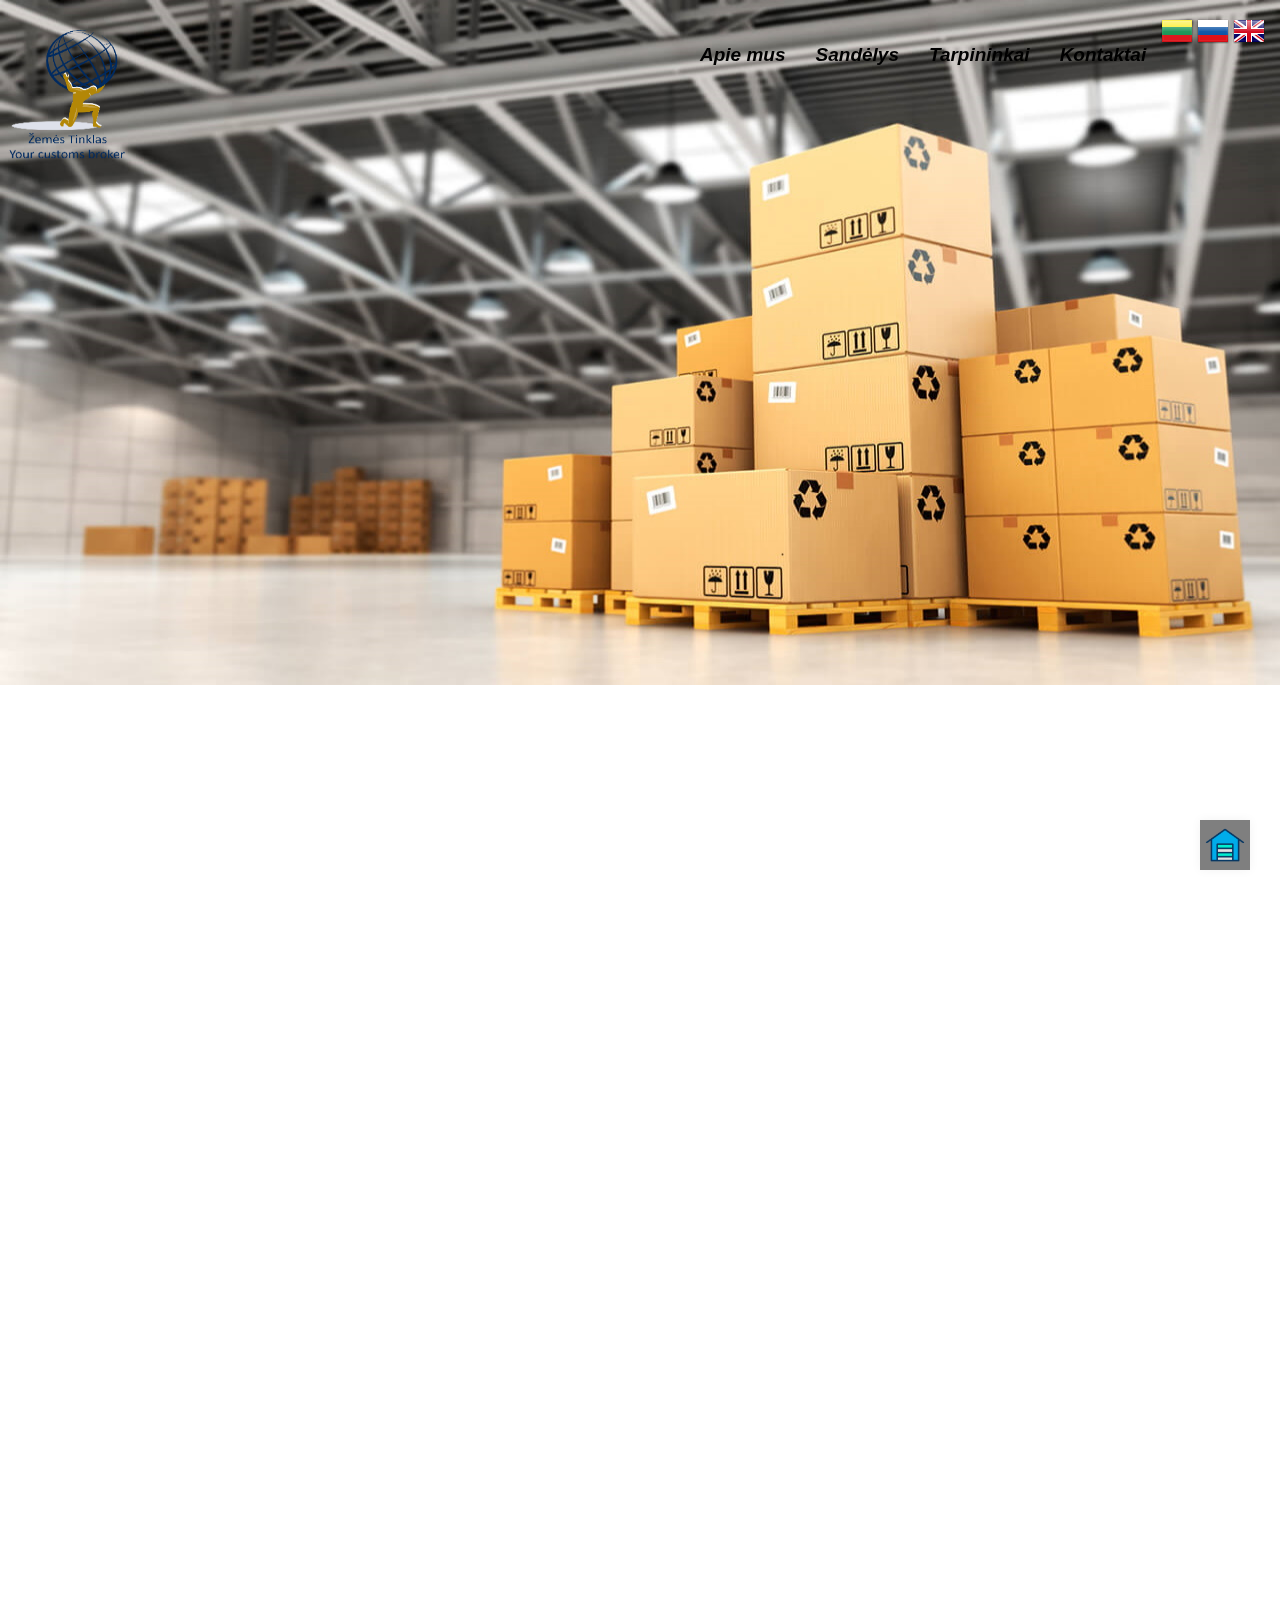
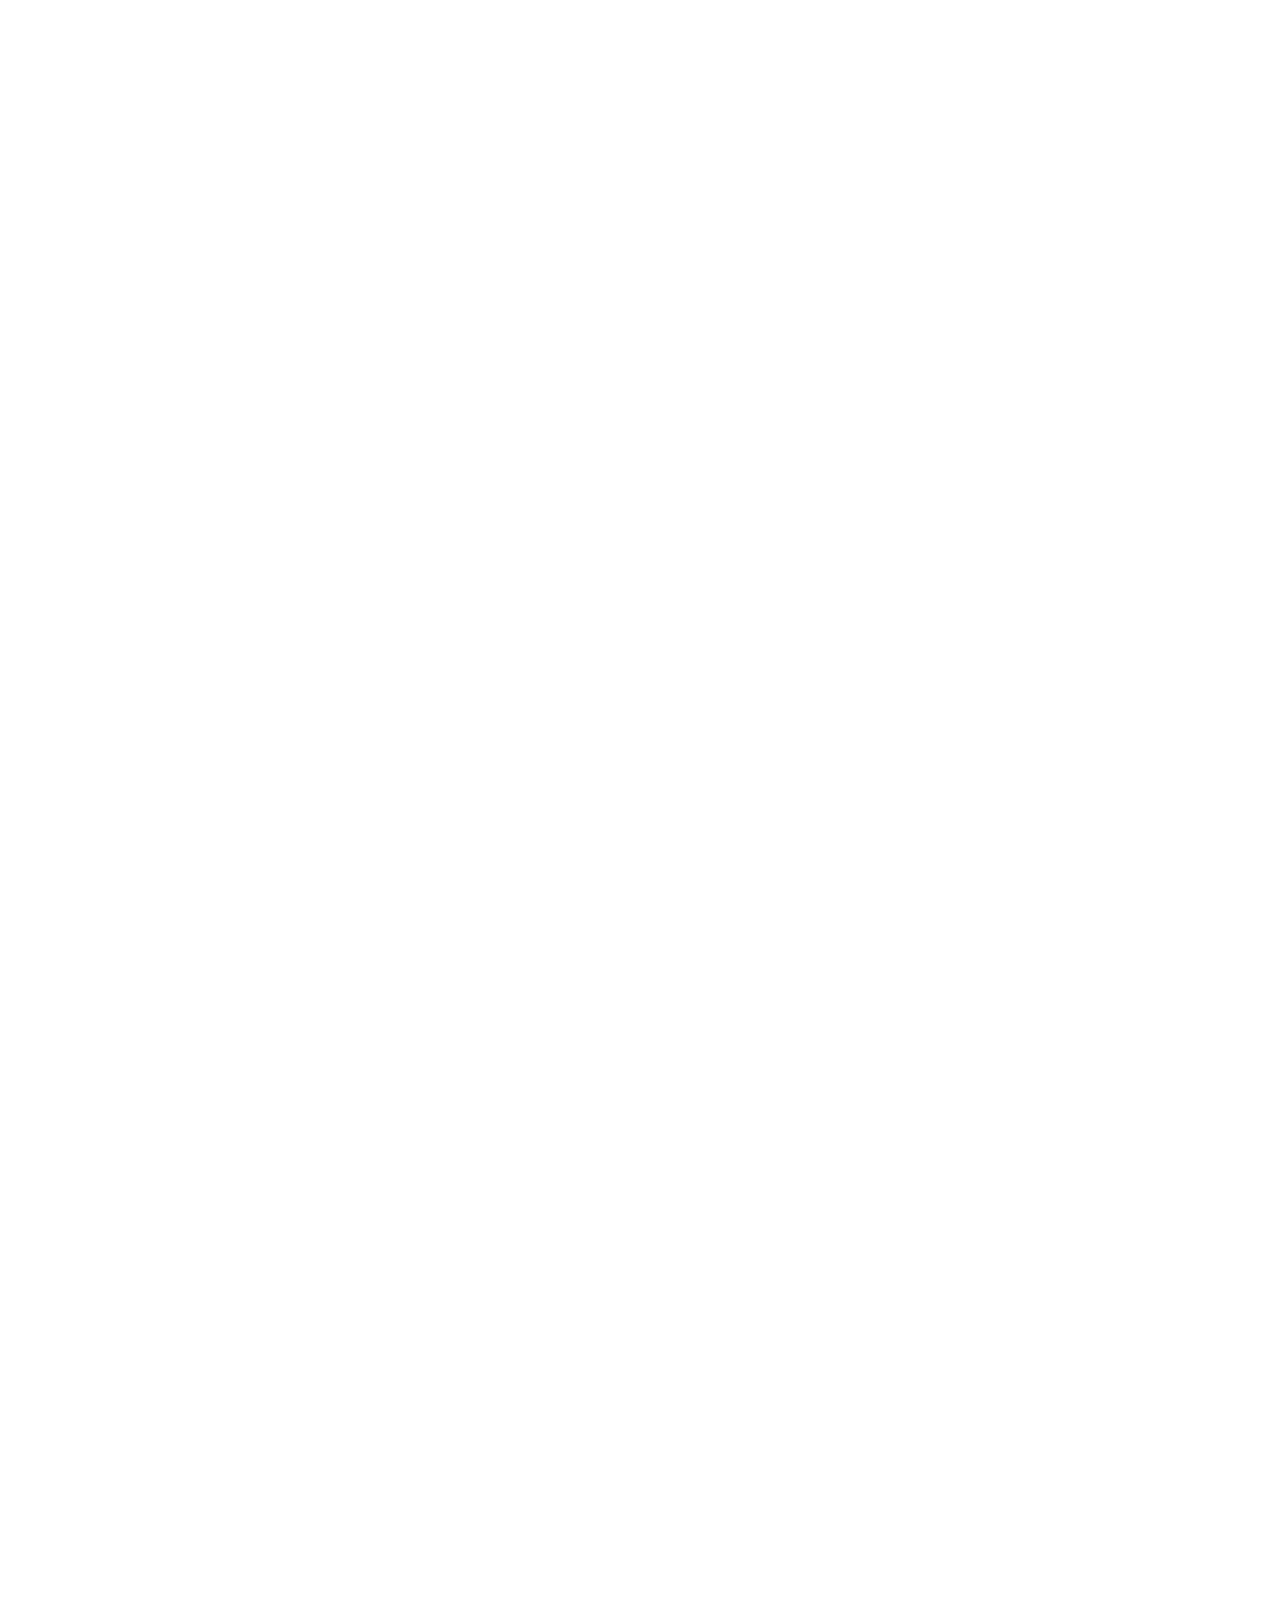
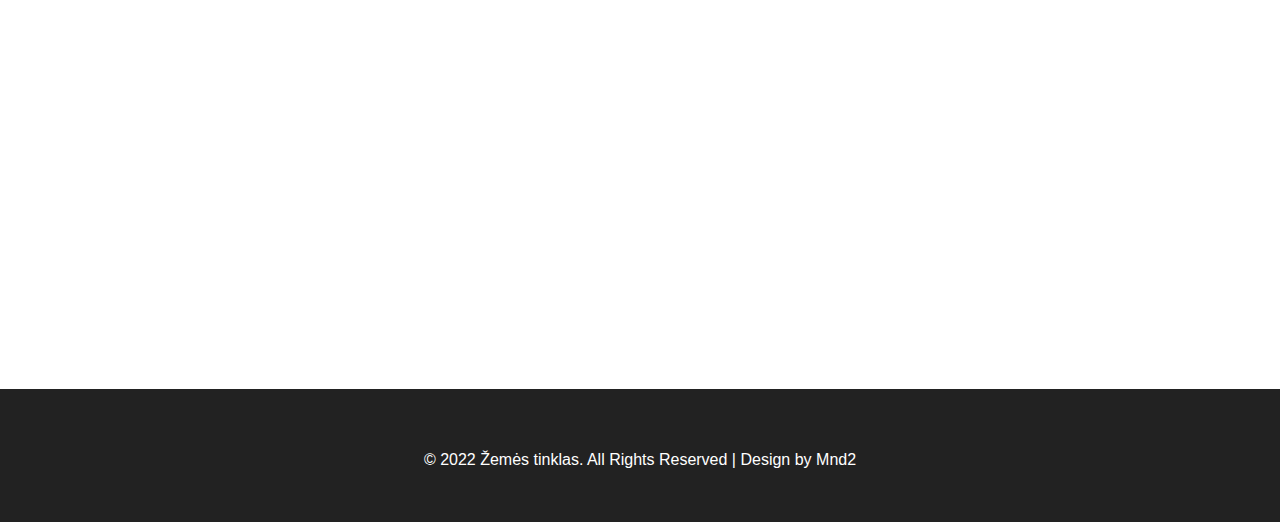
<file: index.html>
<!DOCTYPE HTML>
<html>
<head>
<title>ŽEMĖS TINKLAS</title>
<meta name="viewport" content="width=device-width, initial-scale=1">
<meta http-equiv="Content-Type" content="text/html; charset=UTF-8" />
<meta name="keywords" content="" />
<!-- css files -->
<link href="css/bootstrap.min.css" rel="stylesheet" type="text/css" media="all" />
<link href="css/style.css" rel="stylesheet" type="text/css" media="all"/>
<link href="css/misc.css" rel="stylesheet" type="text/css" media="all"/>
 <link href="css/css.css" rel="stylesheet" type="text/css" media="all"/>
<!-- /css files -->
</head>
  
<body id="myPage" data-spy="scroll" data-target=".navbar" data-offset="60">
<div class="navbar-wrapper">
    <div class="container">
		<nav class="navbar navbar-inverse navbar-static-top cl-effect-20">
			<div class="container">
				<div class="navbar-header">
					<button type="button" class="navbar-toggle collapsed" data-toggle="collapse" data-target="#navbar" aria-expanded="false" aria-controls="navbar">
						<span class="sr-only">Toggle navigation</span>
						<span class="icon-bar"></span>
						<span class="icon-bar"></span>
						<span class="icon-bar"></span>
                        <span class="icon-bar"></span>

					</button>
				</div>
				<a class="navbar-brand" href="index.html"><img src="/images/logo/ZT_logo_1.png" alt=""></a>
				<div id="navbar" class="navbar-collapse collapse navbar-right">
					<ul class="nav navbar-nav">
						<li><a href="#about"><em> <strong>Apie mus</strong></em> </a></li>
						<li><a href="#warehouse"><em> <strong>Sandėlys</strong></em> </a></li>
						<li><a href="#broker"><em> <strong>Tarpininkai</strong></em> </a></li>
						<!--
						<li><a href="#gallery">Galerija</a></li>
						-->
						<li><a href="#contact"> <em><strong>Kontaktai</strong></em> </a></li>
					
					<div class="lang">	
   
						<a href="index.html"><img src="images/lt.png" alt=""></a>
						<a href="index_ru.html"><img src="images/ru.png" alt=""></a>
						<a href="index_en.html"><img src="images/en.png" alt=""></a>
					<div class="lang">	
					</div>
				</div>
			</div>
        </nav>
    </div>
</div>
<!-- Banner Section -->
<!-- Carousel
    ================================================== -->

<div id="myCarousel" class="carousel slide" data-ride="carousel">
    <!-- Indicators -->
	<!--
    <ol class="carousel-indicators">
        <li data-target="#myCarousel" data-slide-to="0" class="active"></li>
        <li data-target="#myCarousel" data-slide-to="1"></li>
        <li data-target="#myCarousel" data-slide-to="2"></li>


    </ol>
-->
    <div class="carousel-inner" role="listbox">
       

        <div class="item active">

			<img class="first-slide" src="images/warehouse.jpg" alt="First slide">
			<h1>ŽEMĖS TINKLAS</h1>
        </div>
      <!--  <div class="item">
			<img class="second-slide" src="#" alt="Second slide">
        </div>
        <div class="item">
			<img class="second-slide" src="#" alt="Second slide">
        </div> -->
     
    </div>

<!-- /Banner Section -->
<!-- About Section -->
<section class="about-us" id="about">
	<h3 class="text-center slideanim">Apie mus</h3>
	<p class="text-center slideanim"></p>
	<div class="container">
		<div class="row">
			<div class="col-lg-6 col-md-6 col-sm-6">
				<img src="images/logo/ZT_logo.png" alt="about" class="img-responsive slideanim">

			</div>
  
			<div class="col-lg-6 col-md-6 col-sm-6">
				<div class="about-info">
					<p class="abt slideanim"> Esame jau daug metų logistikos srityje dirbanti įmonė. Per ilgus veiklos metus sukaupėme visą logistikai reikalingą įrangą bei įrankius, o taip pat patirtį vykdant procesus.Žiūrime į logistiką kaip į ilgą, įvairius etapus apimantį procesą, kuriam turi būti skirtas ypatingas dėmesys ir atidumas. Kiekvienas projektas yra vykdomas nuolatos bendradarbiaujant su užsakovu ir atsižvelgiant į individualias aplinkybes, randant geriausius įmanomus sprendimus Jūsų verslui.
					</div>
			</div>
		</div>
	</div>
</section>

<!--<div id="animatedImage" style="position: relative;">
 <img src="#" alt="animatedImage" />
</div>-->
<!-- /About Section -->
<!-- Services Section -->
<section class="our-services slideanim" id="warehouse">
	<h3 class="text-center slideanim">Muitinės ir paprastas sandėliai</h3>
	<p class="text-center slideanim"></p>
	<div id="features">
		<div class="container">
			<div class="row">
				<div class="col-md-6 centered">
					<!-- ACCORDION -->
					<div class="accordion ac" id="accordion2">
						<div class="accordion-group">
							<div class="">
							</div><!-- /accordion-heading -->
							<div id="collapseOne" class="accordion-body collapse in">
								<div class="accordion-inner slideanim heading info">
									<p>
										Sandėliavimas – viena iš UAB "Žemės tinklas" veiklos sričių. Savo klientams siūlome 
										sandėliavimo paslaugas tiek paprastame tiek muitinės sandėlyje: <br> <br>
										<ul>
											<li>Pakrovėjas, kurio maksimali keliamoji galia iki 10 t.</li>
											<li>Atvirieji ir laikinojo saugojimo muitinės sandėliai, kuriuose galima sandėliuoti krovinius iš trečiųjų šalių (LTVR5000).</li>
											<li>Visą parą teritorija stebima vaizdo kameromis.</li>
											<li>Galimybė sverti krovinius.</li>
											<li>Galimybė didelių gabaritų krovinius sandėliuoti atviroje aikštelėje</li>
										</ul>
										<h4>Taip pat teikiamos paslaugos:</h4>
										 <p>
											 <ul>
												 <li>Krovinių rūšiavimas.</li>
												 <li>Krovinių pakavimas, perpakavimas.</li>
												 <li>Krovinių ženklinimas.</li>
												 <li>Lipdukų gaminimas.</li>
												 <li>Prekių fotografavimas, matavimas, svėrimas.</li>
												 <li>Prekių patikra.</li>
												 <li>Prekių atrinkimas ir paruošimas transportavimui.</li>
											 </ul>
										 </p>
									</p>
								</div><!-- /accordion-inner -->
							</div><!-- /collapse -->
						</div><!-- /accordion-group -->
					</div><!-- Accordion -->
				</div>
			<div class="col-md-6">
					<img src="images/forklift.jpg" class="img-responsive slideanim" alt="service">
				</div>
			</div>
		</div><!--/ .container -->
	</div><!--/ #features -->
</section>
<!-- /Services Section -->
<!-- broker -->
<section class="our-events slideanim" id="broker">
	<h3 class="text-center slideanim">Muitinės tarpininkai</h3>
	<p class="text-center slideanim"></p>
	<div class="container">
		<div class="row">
			<div class="col-lg-12 col-md-12">
				<div class="event-info heading">
					<p style="padding-top: 20px;">
						UAB “Žemės tinklas” savo klientams teikia profesionalias tarpininkavimo paslaugas muitinėse, apimančias 
						platų paslaugų spektrą: nuo preliminaraus mokesčių paskaičiavimo, dokumentų rengimo iki dokumentų pateikimo 
						ir atstovavimo muitinėje.Siekdami savo klientus apsaugoti nuo papildomų rūpesčių, susijusių su muitinės 
						formalumais, mūsų įmonės muitinės tarpininko atstovai teikia paslaugas: <br> <br>
						<ul>
							<li>Muitinės dokumentų rengimas pagal galiojančius teisės aktų reikalavimus.</li>
							<li>Krovinio ir jį lydinčių dokumentų ruošimas.</li>
							<li>Klientų atstovavimas muitinėje.</li>
							<li>Garantijų teikimas importo ir tranzito procedūroms ir kt.</li>
							<li>Konsultacijos įvairių muitinės procedūrų klausimais.</li>
							<li>Muitinės tarpininkas Vilniaus oro uoste (VNO)</li>
						</ul>
						</p>
				</div>
				<div class="col-md-6">
					<img src="images/broker.jpg" class="img-broker slideanim" alt="service">
				</div>
			</div>
		</div>
	</div>
</section>

<!-- /Events -->
<!-- Gallery Section -->
<!--
	<section class="our-gallery" id="gallery">
	<h3 class="text-center slideanim">Galerija</h3>
	<p class="text-center slideanim"></p>
	<div class="container">
		<img src="images/Gallery/Thumb/IMG_1405.jpg" data-darkbox="images/Gallery/IMG_1405.jpg" data-darkbox-description="" class="img-responsive slideanim fr-dib fr-draggable">
		<img src="images/Gallery/Thumb/IMG_1417.jpg" data-darkbox="images/Gallery/IMG_1417.jpg" data-darkbox-description="" class="img-responsive slideanim fr-dib fr-draggable">
		<img src="images/Gallery/Thumb/IMG_20160707_155559.jpg" data-darkbox="images/Gallery/IMG_20160707_155559.jpg" data-darkbox-description="" class="img-responsive slideanim fr-dib fr-draggable">

		<img src="images/Gallery/Thumb/IMG_20160707_173307.jpg" data-darkbox="images/Gallery/IMG_20160707_173307.jpg" data-darkbox-description="" class="img-responsive slideanim fr-dib fr-draggable">
		<img src="images/Gallery/Thumb/IMG_8585.jpg" data-darkbox="images/Gallery/IMG_8585.jpg" data-darkbox-description="" class="img-responsive slideanim fr-dib fr-draggable">
		<img src="images/Gallery/Thumb/IMG_8600.jpg" data-darkbox="images/Gallery/IMG_8600.jpg" data-darkbox-description="" class="img-responsive slideanim fr-dib fr-draggable">
		<img src="images/Gallery/Thumb/IMG_8601.jpg" data-darkbox="images/Gallery/IMG_8601.jpg" data-darkbox-description="" class="img-responsive slideanim fr-dib fr-draggable">
	</div>
</section>
-->
<!-- /Gallery Section -->
<!-- Testimonials -->
<!--<section class="our-testimonials slideanim" id="links">
	<h3 class="text-center slideanim">Nuorodos</h3>
	<p class="text-center slideanim"></p>
	<div class="container">
		<div class="row">
			<div class="col-lg-4 col-md-4">
				<div class="test heading">
					<img src="images/eu.jpg" class="img-responsive slideanim" alt="">
					<p class="t1 slideanim ">
						<ul>
							<li><a href="http://ec.europa.eu/taxation_customs/dds2/eos/eori_validation.jsp?Lang=lt">EORI KODO PATIKRINIMAS</a></li>
							<li><a href="http://ec.europa.eu/taxation_customs/dds2/tra/transit_home.jsp?Lang=lt">Tranzito MRN paieška</a></li>
							<li><a href="http://ec.europa.eu/taxation_customs/dds2/ecs/ecs_home.jsp?Lang=lt">Eksporto MRN paieška</a></li>
						</ul>
					</p>	
				</div>
			</div>
			<div class="col-lg-4 col-md-4">
				<div class="test heading">
					<img src="images/eile2.jpg" class="img-responsive slideanim" alt="">
					<p class="t1 slideanim">
						<ul>
							<li><a href="http://www.pkpd.lt/lt/border">EILĖS PASIENYJE</a></li>
                                                    
							<p>&nbsp;</p>
							<p>&nbsp;</p>
						</ul>
					</p>	
				</div>
			</div>
			<div class="col-lg-4 col-md-4">
				<div class="test heading">
					<img src="images/muitine.jpg" class="img-responsive slideanim" alt="">
					<p class="t1 slideanim">
						<ul>
							<li><a href="http://www.lrmuitne.lt/web/guest/titulinis">Lietuvos muitinės tinklalapis</a></li>
							<p>&nbsp;</p>
							<p>&nbsp;</p>
						</ul>
					</p>	
				</div>
			</div>
		</div>
	</div>
</section>
-->
<!-- Testimonials -->
<!-- Google Map -->

<!-- /Google Map -->
<!-- Contact Section -->
<section class="our-contacts slideanim" id="contact">
	<h3 class="text-center slideanim">Kontaktai</h3>
	<p class="text-center slideanim"></p>
	<div class="container">
		<div class="row">
<!---->
			<div class="col-lg-6 info heading">
				<p>
					UAB "Žemės Tinklas"<br>
					Adresas: Kirtimų g. 47B, Vilnius<br>
					Sandėlio adresas ir koordinatės: Sandėlių g.38 Vilnius<br>
					54.65714002053969, 25.121784199313613<br>
					Direktorius: Vladimiras Vaikovskis<br>
					Telefono numeris: +37062077990<br>
					El. paštas: info@zemestinklas.lt<br>
					<br>
					
					
					
</p>
			</div>

			<div class="col-lg-6">
				<form role="form" action="/#contact" method="POST">
					<div class="row">
						<div class="form-group col-lg-6 slideanim">
							<input type="text" name="contact_name" class="form-control user-name" placeholder="Jūsų vardas" required/>
						</div>
						<div class="form-group col-lg-6 slideanim">
							<input type="email" name="contact_email" class="form-control mail" placeholder="Jūsų el. paštas" required/>
						</div>
						<div class="clearfix"></div>
						<div class="form-group col-lg-12 slideanim">
							<textarea class="form-control" name="contact_message" rows="6" placeholder="Jūsų žinutė" required/></textarea>
						</div>
						<div class="form-group col-lg-12 slideanim">
							<button type="submit" href="ztinklas1@gmail.com" class="btn-outline1">Siųsti</button>
						</div>
					</div>
				</form>
			</div>	
		</div>
	</div>
</section>

<!--<section class="map">
	<div class="container-fluid heading">
		<div class="row">
			<div class="col-lg-6 slideanim ">
				<h3></h3>
				<div class="mapouter"><div class="gmap_canvas"><iframe width="600" height="500" id="gmap_canvas" src="https://www.google.com/maps/place/Zemes+Tinklas/@54.65828,25.1197562,17z/data=!4m13!1m7!3m6!1s0x46dd92c4662dd0c1:0xffd6375690d9aa0b!2sSand%C4%97li%C5%B3+g.+38,+Vilnius+02300!3b1!8m2!3d54.6584724!4d25.1219449!3m4!1s0x46dd93da1c359575:0x2ca146232cfa47b7!8m2!3d54.6570146!4d25.1217439" frameborder="0" scrolling="no" marginheight="0" marginwidth="0"></iframe><a href="https://123movies-i.net"></a></div><style>.mapouter{position:relative;text-align:right;height:500px;width:600px;}.gmap_canvas {overflow:hidden;background:none!important;height:500px;width:600px;}</style></div> w
			</div>	
				
		</div>
	</div>
</section>
-->
<!-- /Contact Section -->
<!-- Footer Section -->
<section class="footer">
	<div class="copyright">
		<p>© 2022 <a href="#">Žemės tinklas</a>. All Rights Reserved | Design by <a href="#" target="_blank">Mnd2</a></p>
	</div>
</section>
<!-- /Footer Section -->
<!-- Back To Top -->
<a href="#0" class="cd-top cd-is-visible">Top</a>
<!-- /Back To Top -->

<!-- js files -->
<script src="js/modernizr.custom.js"></script>
<script src="js/jquery.min.js"></script>
<script src="js/bootstrap.min.js"></script>
<script src="js/SmoothScroll.min.js"></script>
<script src="js/darkbox.js"></script>
<script src="js/main.js"></script>
<script src='js/misc.js'></script>
<script src="js/particlesJS.js" ></script>
<script src="js/santa.js"></script>
<!-- /js files -->

</body>
</html>
</file>
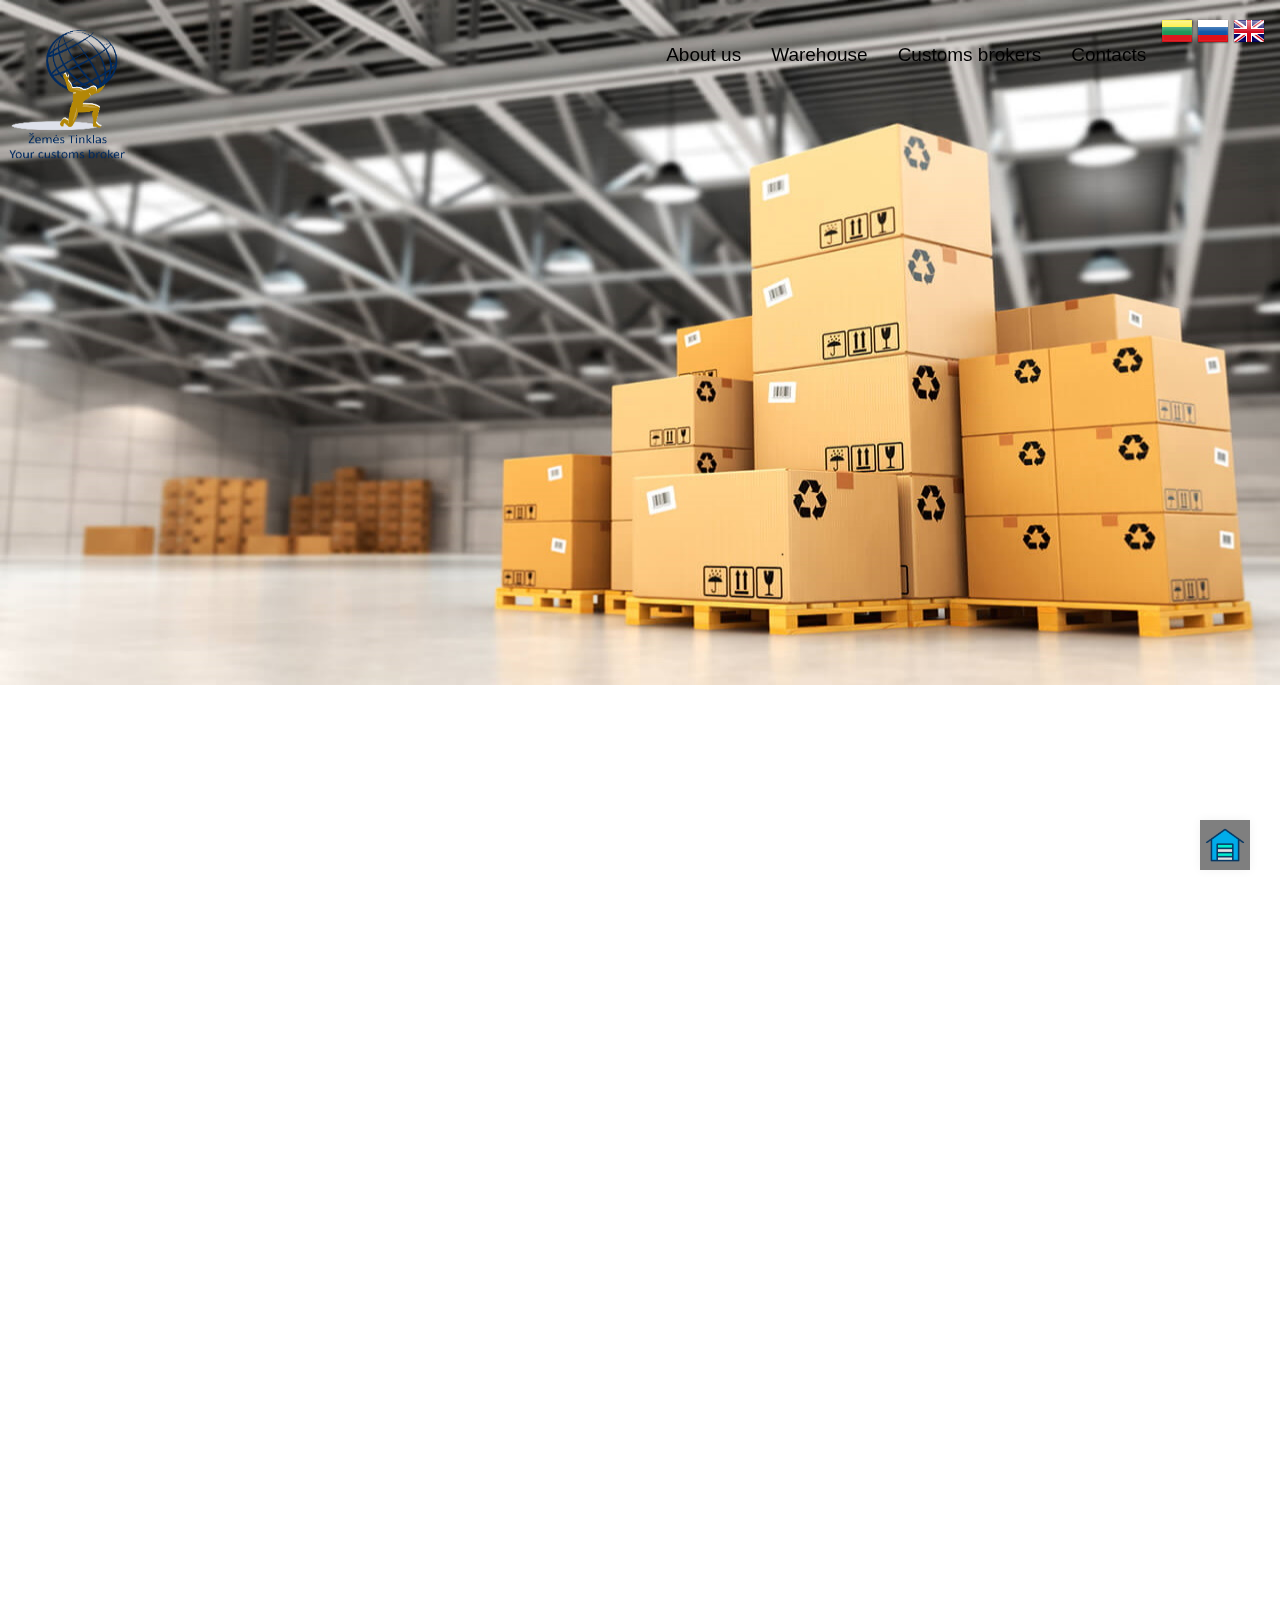
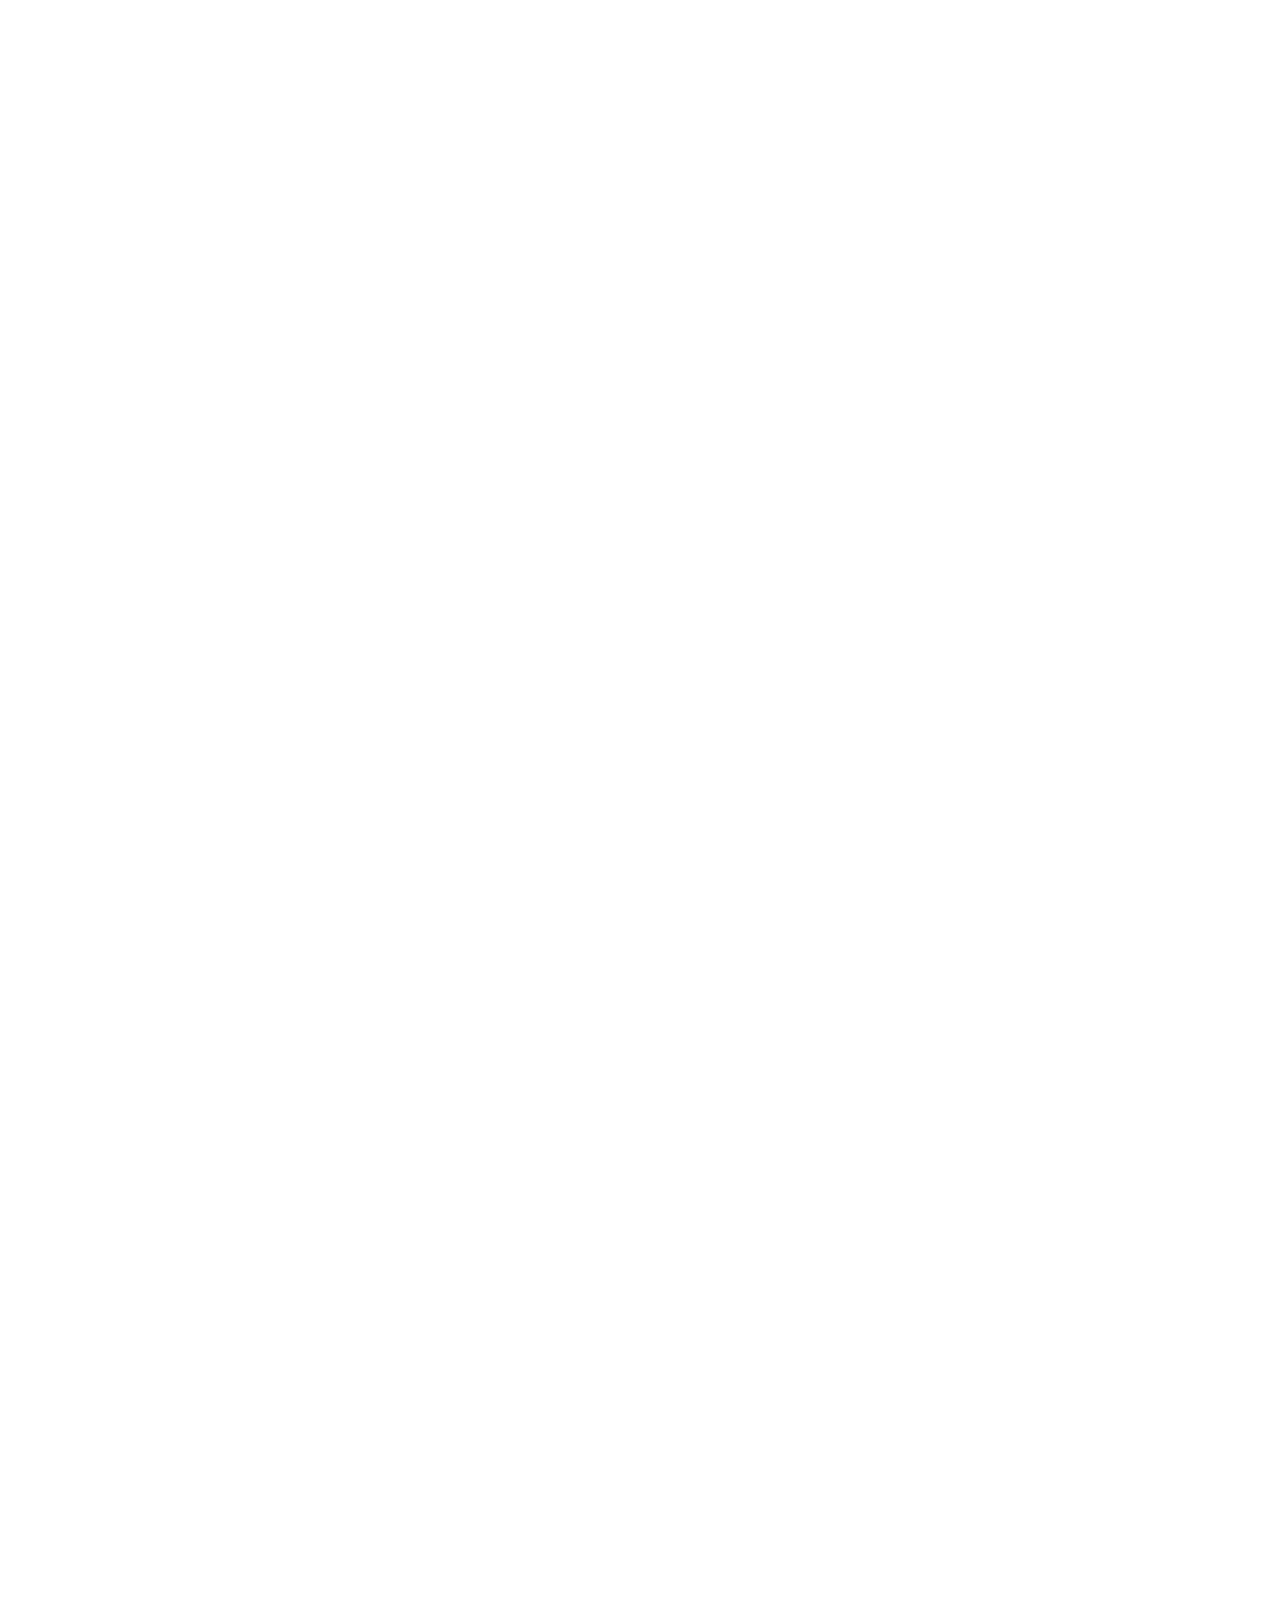
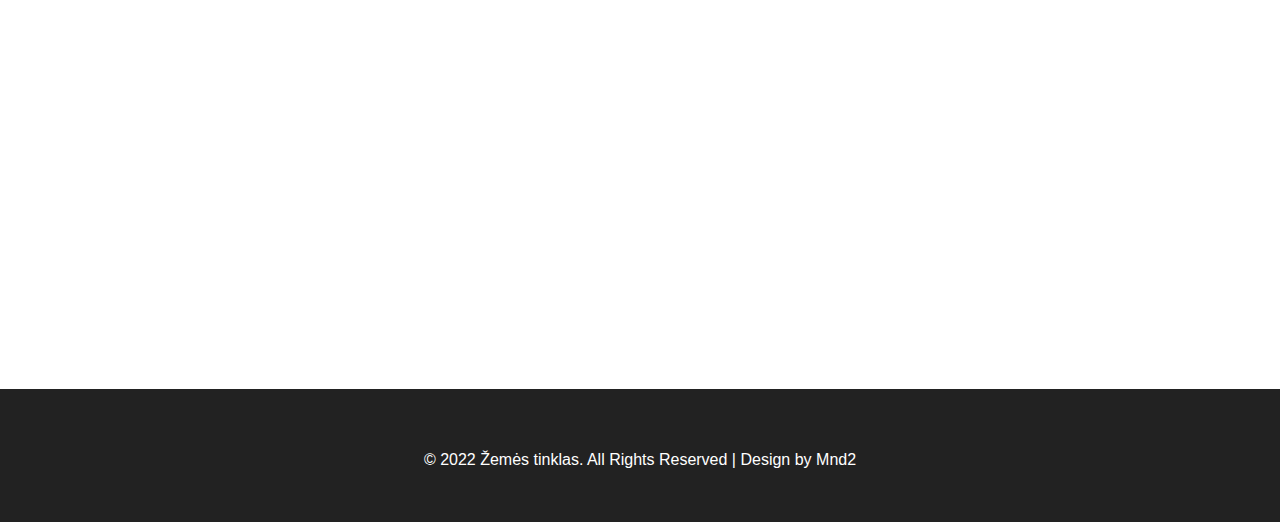
<file: index_en.html>
<!DOCTYPE HTML>
<html>
<head>
<title>ŽEMĖS TINKLAS</title>
<meta name="viewport" content="width=device-width, initial-scale=1">
<meta http-equiv="Content-Type" content="text/html; charset=UTF-8" />
<meta name="keywords" content="" />
<!-- css files -->
<link href="css/bootstrap.min.css" rel="stylesheet" type="text/css" media="all" />
<link href="css/style.css" rel="stylesheet" type="text/css" media="all"/>
<link href="css/misc.css" rel="stylesheet" type="text/css" media="all"/>
 <link href="css/css.css" rel="stylesheet" type="text/css" media="all"/>
<!-- /css files -->
</head>
  
<body id="myPage" data-spy="scroll" data-target=".navbar" data-offset="60">
<div class="navbar-wrapper">
    <div class="container">
		<nav class="navbar navbar-inverse navbar-static-top cl-effect-20">
			<div class="container">
				<div class="navbar-header">
					<button type="button" class="navbar-toggle collapsed" data-toggle="collapse" data-target="#navbar" aria-expanded="false" aria-controls="navbar">
						<span class="sr-only">Toggle navigation</span>
						<span class="icon-bar"></span>
						<span class="icon-bar"></span>
						<span class="icon-bar"></span>
                                                <span class="icon-bar"></span>

					</button>
				</div>
				<a class="navbar-brand" href="index.html"><img src="/images/logo/ZT_logo_1.png" alt=""></a>
				<div id="navbar" class="navbar-collapse collapse navbar-right">
					<ul class="nav navbar-nav">
						<li><a href="#about">About us</a></li>
						<li><a href="#warehouse">Warehouse</a></li>
						<li><a href="#broker">Customs brokers</a></li>
						<!--
						<li><a href="#gallery">Gallery</a></li>
						-->
						<li><a href="#contact">Contacts</a></li>
					
					<div class="lang">	
   
						<a href="index.html"><img src="images/lt.png" alt=""></a>
						<a href="index_ru.html"><img src="images/ru.png" alt=""></a>
						<a href="index_en.html"><img src="images/en.png" alt=""></a>
					<div class="lang">	
					</div>
				</div>
			</div>
        </nav>
    </div>
</div>
<!-- Banner Section -->
<!-- Carousel
    ================================================== -->

<div id="myCarousel" class="carousel slide" data-ride="carousel">
    <!-- Indicators -->
	<!--
    <ol class="carousel-indicators">
        <li data-target="#myCarousel" data-slide-to="0" class="active"></li>
        <li data-target="#myCarousel" data-slide-to="1"></li>
        <li data-target="#myCarousel" data-slide-to="2"></li>


    </ol>
-->
    <div class="carousel-inner" role="listbox">
       

        <div class="item active">

			<img class="first-slide" src="images/warehouse.jpg" alt="First slide">
			<h1>ŽEMĖS TINKLAS</h1>
        </div>
      <!--  <div class="item">
			<img class="second-slide" src="#" alt="Second slide">
        </div>
        <div class="item">
			<img class="second-slide" src="#" alt="Second slide">
        </div> -->
     
    </div>

<!-- /Banner Section -->
<!-- About Section -->
<section class="about-us" id="about">
	<h3 class="text-center slideanim">About us</h3>
	<p class="text-center slideanim"></p>
	<div class="container">
		<div class="row">
			<div class="col-lg-6 col-md-6 col-sm-6">
				<img src="images/logo/ZT_logo.png" alt="about" class="img-responsive slideanim">

			</div>
  
			<div class="col-lg-6 col-md-6 col-sm-6">
				<div class="about-info">
					<p class="abt slideanim"> We have been working in the field of logistics for many years. Over the years, we have accumulated all the equipment and tools needed for logistics, as well as experience in the implementation of processes. We view logistics as a long, multi-stage process that requires special attention and attentiveness. Every project is implemented by working together with the customer, taken into account all individual factors and looking for the best possible decisions for your business.
					</div>
			</div>
		</div>
	</div>
</section>

<!--<div id="animatedImage" style="position: relative;">
 <img src="#" alt="animatedImage" />
</div>-->
<!-- /About Section -->
<!-- Services Section -->
<section class="our-services slideanim" id="warehouse">
	<h3 class="text-center slideanim">Customs and public warehouse</h3>
	<p class="text-center slideanim"></p>
	<div id="features">
		<div class="container">
			<div class="row">
				<div class="col-md-6 centered">
					<!-- ACCORDION -->
					<div class="accordion ac" id="accordion2">
						<div class="accordion-group">
							<div class="">
							</div><!-- /accordion-heading -->
							<div id="collapseOne" class="accordion-body collapse in">
								<div class="accordion-inner slideanim heading info">
									<p>
										Warehousing is one of the areas of activity of UAB "Žemės tinklas". We offer our customers 
										warehousing in both public and customs warehause: <br><br>
										<ul>
											<li>Forklift, with a lifting capacity up to 10t.</li>
											<li>Open and temporary storage warehouses, in which cargo from third countries can be stored (LTVR5000).</li>
											<li>The area is monitored by video cameras 24/7.</li>
											<li>Possibility to weigh loads.</li>
											<li>Possibility to store large loads in the open site.</li>
										</ul>
										<h4>We also provide services such as:</h4>
										 <p>
											 <ul>
												 <li>Cargo sorting.</li>
												 <li>Cargo packaging and repackaging.</li>
												 <li>Cargo marking.</li>
												 <li>Stickers production.</li>
												 <li>Photography, measuring and weighing loads.</li>
												 <li>Loads vertification.</li>
												 <li>Selection and preparation of goods for tranportation.</li>
											 </ul>
										 </p>
									</p>
								</div><!-- /accordion-inner -->
							</div><!-- /collapse -->
						</div><!-- /accordion-group -->
					</div><!-- Accordion -->
				</div>
			<div class="col-md-6">
					<img src="images/forklift.jpg" class="img-responsive slideanim" alt="service">
				</div>
			</div>
		</div><!--/ .container -->
	</div><!--/ #features -->
</section>
<!-- /Services Section -->
<!-- Events -->
<section class="our-events slideanim" id="broker">
	<h3 class="text-center slideanim">Customs brokers</h3>
	<p class="text-center slideanim"></p>
	<div class="container">
		<div class="row">
			<div class="col-lg-12 col-md-12">
				<div class="event-info heading">
					<p style="padding-top: 20px;">
						UAB “Žemės tinklas” provides professional customs brokerage services to their clients, 
						covering a wide range of services - from preliminary taxes calculation, preparation of documents to 
						submission and representation in customs. To protect our clients from additional worries related to customs
						 formalities, our company's customs broker agent provide services such as: <br><br>
				<!--Padaryti tarpa-->
						<ul>
							<li>Preparation of customs documents according to applicable legal acts requirements.</li>
							<li>Preparation of cargo and accompanying documents.</li>
							<li>Clients representation in customs.</li>
							<li>Providing guarantees for import, transit procedures and etc.</li>
							<li>Consultations on various customs procedures.</li>
							<li>Customs broker in Vilnius airport (VNO)</li>
						</ul>
						</p>
				</div>
				<div class="col-md-6">
					<img src="images/broker.jpg" class="img-broker slideanim" alt="service">
				</div>
			</div>
		</div>
	</div>
</section>

<!-- /Events -->
<!-- Gallery Section -->
<!--
<section class="our-gallery" id="gallery">
	<h3 class="text-center slideanim">Gallery</h3>
	<p class="text-center slideanim"></p>
	<div class="container">
		<img src="images/galery/warehause.jpg" data-darkbox="images/Gallery/IMG_1405.jpg" data-darkbox-description="" class="img-responsive slideanim fr-dib fr-draggable">
		<img src="images/Gallery/Thumb/IMG_1417.jpg" data-darkbox="images/Gallery/IMG_1417.jpg" data-darkbox-description="" class="img-responsive slideanim fr-dib fr-draggable">
		<img src="images/Gallery/Thumb/IMG_20160707_155559.jpg" data-darkbox="images/Gallery/IMG_20160707_155559.jpg" data-darkbox-description="" class="img-responsive slideanim fr-dib fr-draggable">

		<img src="images/Gallery/Thumb/IMG_20160707_173307.jpg" data-darkbox="images/Gallery/IMG_20160707_173307.jpg" data-darkbox-description="" class="img-responsive slideanim fr-dib fr-draggable">
		<img src="images/Gallery/Thumb/IMG_8585.jpg" data-darkbox="images/Gallery/IMG_8585.jpg" data-darkbox-description="" class="img-responsive slideanim fr-dib fr-draggable">
		<img src="images/Gallery/Thumb/IMG_8600.jpg" data-darkbox="images/Gallery/IMG_8600.jpg" data-darkbox-description="" class="img-responsive slideanim fr-dib fr-draggable">
		<img src="images/Gallery/Thumb/IMG_8601.jpg" data-darkbox="images/Gallery/IMG_8601.jpg" data-darkbox-description="" class="img-responsive slideanim fr-dib fr-draggable">
	</div>
</section>
-->
<!-- /Gallery Section -->
<!-- Testimonials -->
<!--<section class="our-testimonials slideanim" id="links">
	<h3 class="text-center slideanim">Nuorodos</h3>
	<p class="text-center slideanim"></p>
	<div class="container">
		<div class="row">
			<div class="col-lg-4 col-md-4">
				<div class="test heading">
					<img src="images/eu.jpg" class="img-responsive slideanim" alt="">
					<p class="t1 slideanim ">
						<ul>
							<li><a href="http://ec.europa.eu/taxation_customs/dds2/eos/eori_validation.jsp?Lang=lt">EORI KODO PATIKRINIMAS</a></li>
							<li><a href="http://ec.europa.eu/taxation_customs/dds2/tra/transit_home.jsp?Lang=lt">Tranzito MRN paieška</a></li>
							<li><a href="http://ec.europa.eu/taxation_customs/dds2/ecs/ecs_home.jsp?Lang=lt">Eksporto MRN paieška</a></li>
						</ul>
					</p>	
				</div>
			</div>
			<div class="col-lg-4 col-md-4">
				<div class="test heading">
					<img src="images/eile2.jpg" class="img-responsive slideanim" alt="">
					<p class="t1 slideanim">
						<ul>
							<li><a href="http://www.pkpd.lt/lt/border">EILĖS PASIENYJE</a></li>
                                                    
							<p>&nbsp;</p>
							<p>&nbsp;</p>
						</ul>
					</p>	
				</div>
			</div>
			<div class="col-lg-4 col-md-4">
				<div class="test heading">
					<img src="images/muitine.jpg" class="img-responsive slideanim" alt="">
					<p class="t1 slideanim">
						<ul>
							<li><a href="http://www.lrmuitne.lt/web/guest/titulinis">Lietuvos muitinės tinklalapis</a></li>
							<p>&nbsp;</p>
							<p>&nbsp;</p>
						</ul>
					</p>	
				</div>
			</div>
		</div>
	</div>
</section>
-->
<!-- Testimonials -->
<!-- Google Map -->

<!-- /Google Map -->
<!-- Contact Section -->
<section class="our-contacts slideanim" id="contact">
	<h3 class="text-center slideanim">Contacts</h3>
	<p class="text-center slideanim"></p>
	<div class="container">
		<div class="row">
<!---->
			<div class="col-lg-6 info heading">
				<p>
					UAB "Žemės Tinklas"<br>
					Adresas: Kirtimų g. 47B, Vilnius<br>
					Sandėlio adresas ir koordinatės: Sandėlių g.38 Vilnius<br>
					54.65714002053969, 25.121784199313613<br>
					Direktorius: Vladimiras Vaikovskis<br>
					Telefono numeris: +37062077990<br>
					El. paštas: info@zemestinklas.lt<br>
					<br>
					
					
</p>
			</div>

			<div class="col-lg-6">
				<form role="form" action="/#contact" method="POST">
					<div class="row">
						<div class="form-group col-lg-6 slideanim">
							<input type="text" name="contact_name" class="form-control user-name" placeholder="Jūsų vardas" required/>
						</div>
						<div class="form-group col-lg-6 slideanim">
							<input type="email" name="contact_email" class="form-control mail" placeholder="Jūsų el. paštas" required/>
						</div>
						<div class="clearfix"></div>
						<div class="form-group col-lg-12 slideanim">
							<textarea class="form-control" name="contact_message" rows="6" placeholder="Jūsų žinutė" required/></textarea>
						</div>
						<div class="form-group col-lg-12 slideanim">
							<button type="submit" href="#" class="btn-outline1">Siųsti</button>
						</div>
					</div>
				</form>
			</div>	
		</div>
	</div>
</section>

<!--
<section class="map">
	<div class="container-fluid heading">
		<div class="row">
			<div class="col-lg-6 slideanim ">
				<h3></h3>
				<div class="mapouter"><div class="gmap_canvas"><iframe width="600" height="500" id="gmap_canvas" src="https://www.google.com/maps/place/Zemes+Tinklas/@54.65828,25.1197562,17z/data=!4m13!1m7!3m6!1s0x46dd92c4662dd0c1:0xffd6375690d9aa0b!2sSand%C4%97li%C5%B3+g.+38,+Vilnius+02300!3b1!8m2!3d54.6584724!4d25.1219449!3m4!1s0x46dd93da1c359575:0x2ca146232cfa47b7!8m2!3d54.6570146!4d25.1217439" frameborder="0" scrolling="no" marginheight="0" marginwidth="0"></iframe><a href="#"></a></div><style>.mapouter{position:relative;text-align:right;height:500px;width:600px;}.gmap_canvas {overflow:hidden;background:none!important;height:500px;width:600px;}</style></div>
			</div>	
				
		</div>
	</div>
</section>
-->
<!-- /Contact Section -->
<!-- Footer Section -->
<section class="footer">
	<div class="copyright">
		<p>© 2022 <a href="#">Žemės tinklas</a>. All Rights Reserved | Design by <a href="#" target="_blank">Mnd2</a></p>
	</div>
</section>
<!-- /Footer Section -->
<!-- Back To Top -->
<a href="#0" class="cd-top cd-is-visible">Top</a>
<!-- /Back To Top -->

<!-- js files -->
<script src="js/modernizr.custom.js"></script>
<script src="js/jquery.min.js"></script>
<script src="js/bootstrap.min.js"></script>
<script src="js/SmoothScroll.min.js"></script>
<script src="js/darkbox.js"></script>
<script src="js/main.js"></script>
<script src='js/misc.js'></script>
<script src="js/particlesJS.js" ></script>
<script src="js/santa.js"></script>
<!-- /js files -->

</body>
</html>
</file>
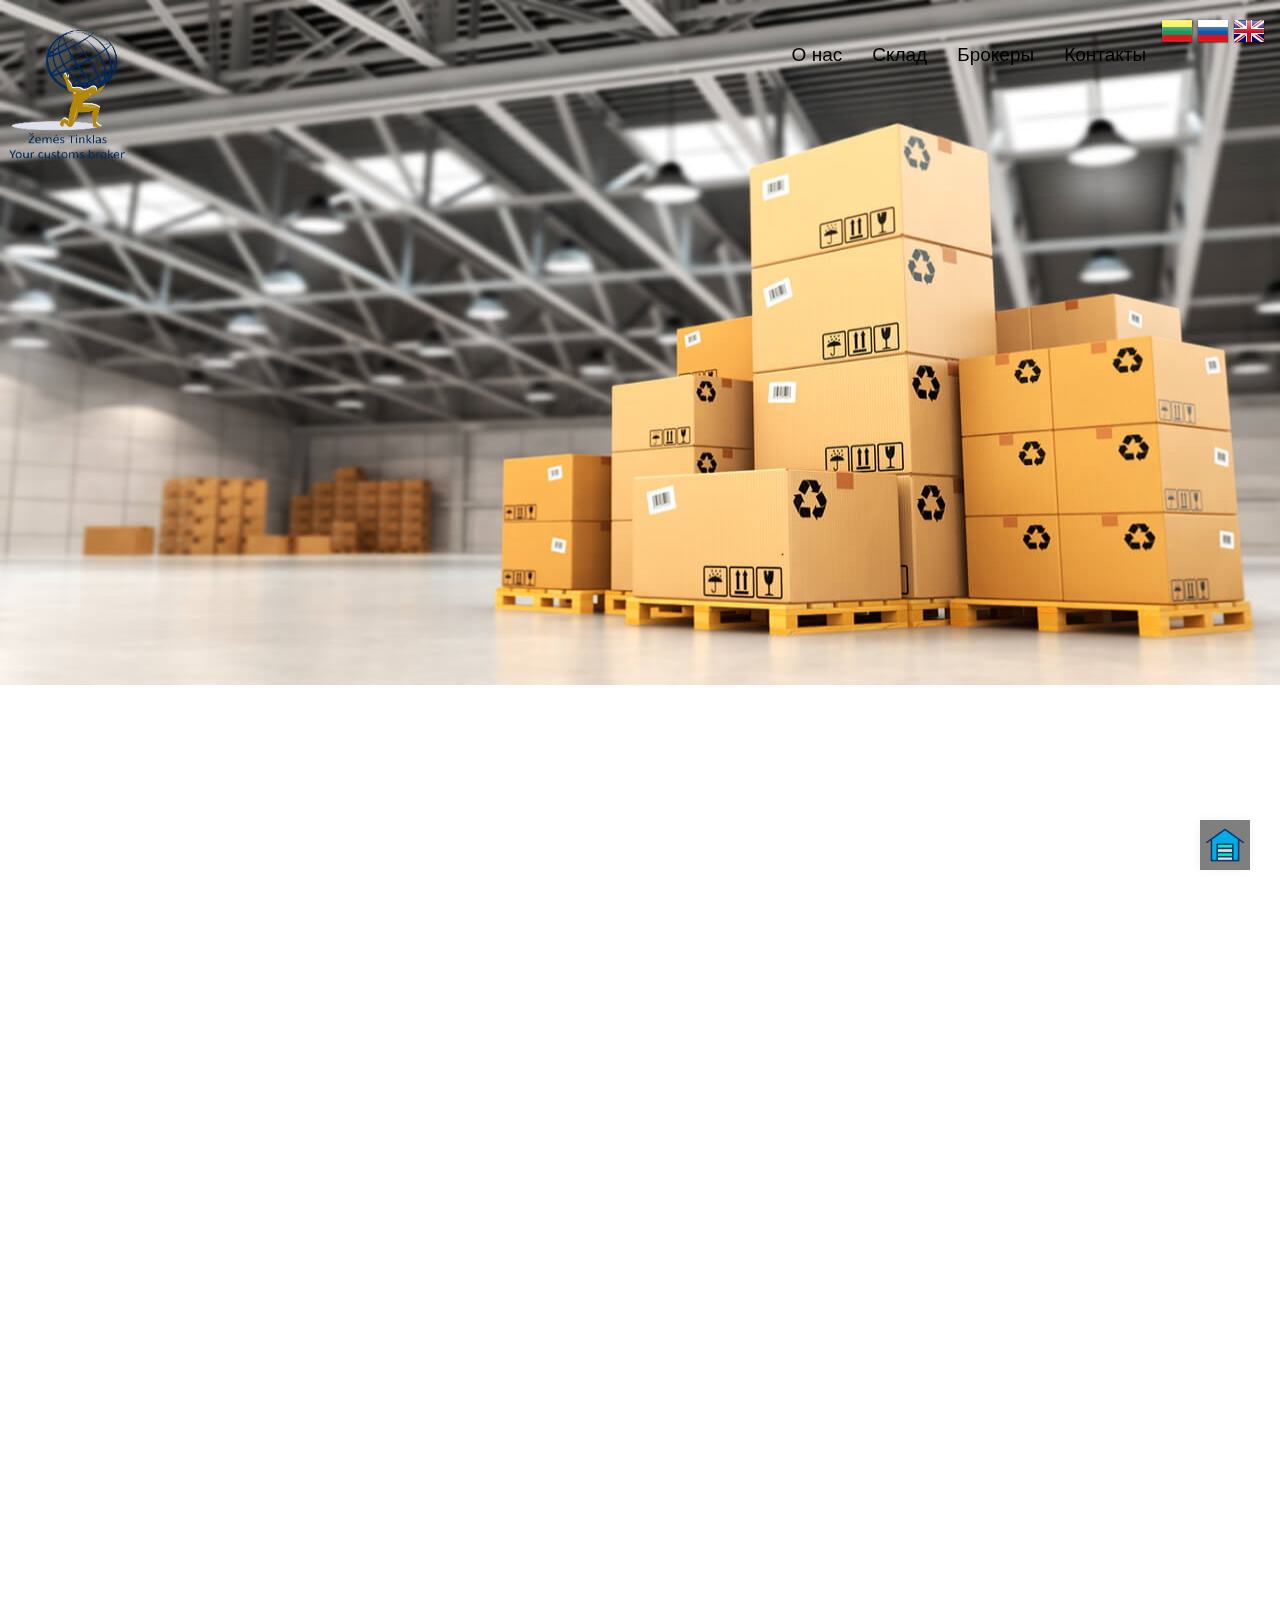
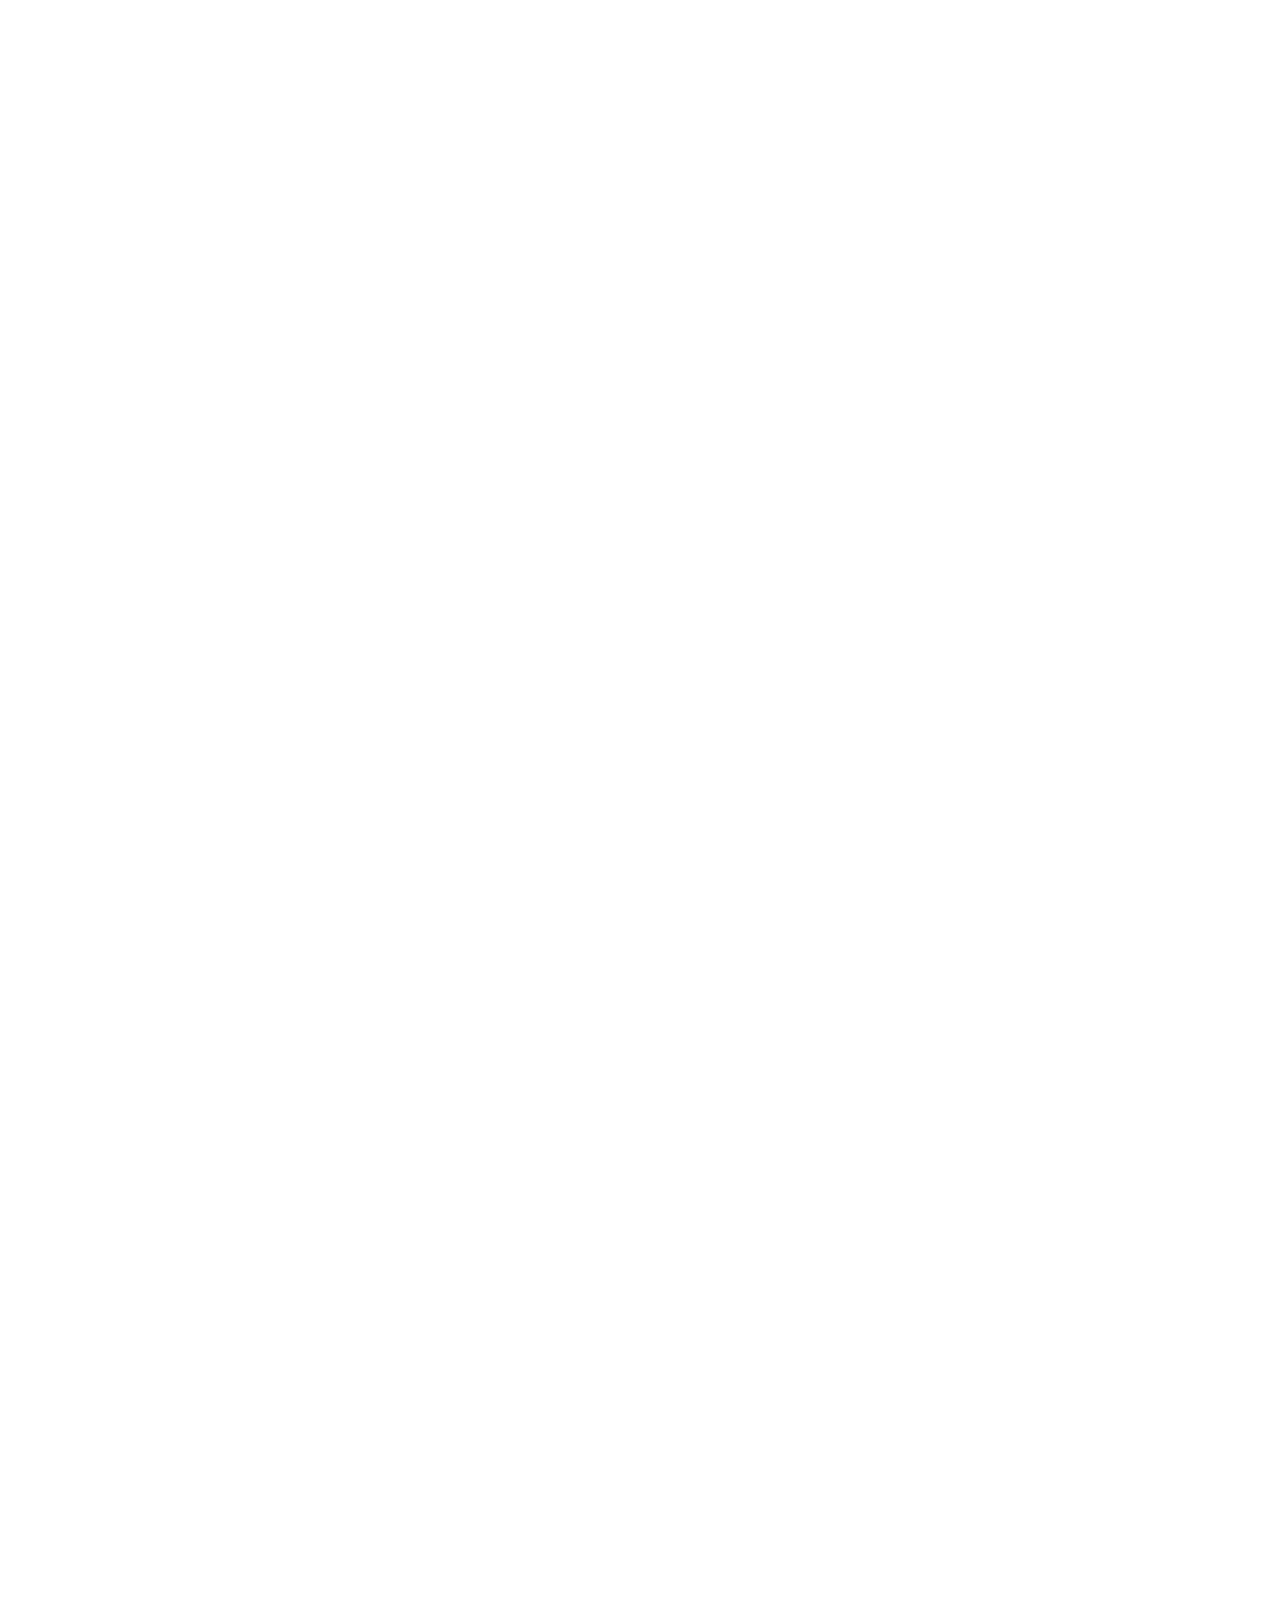
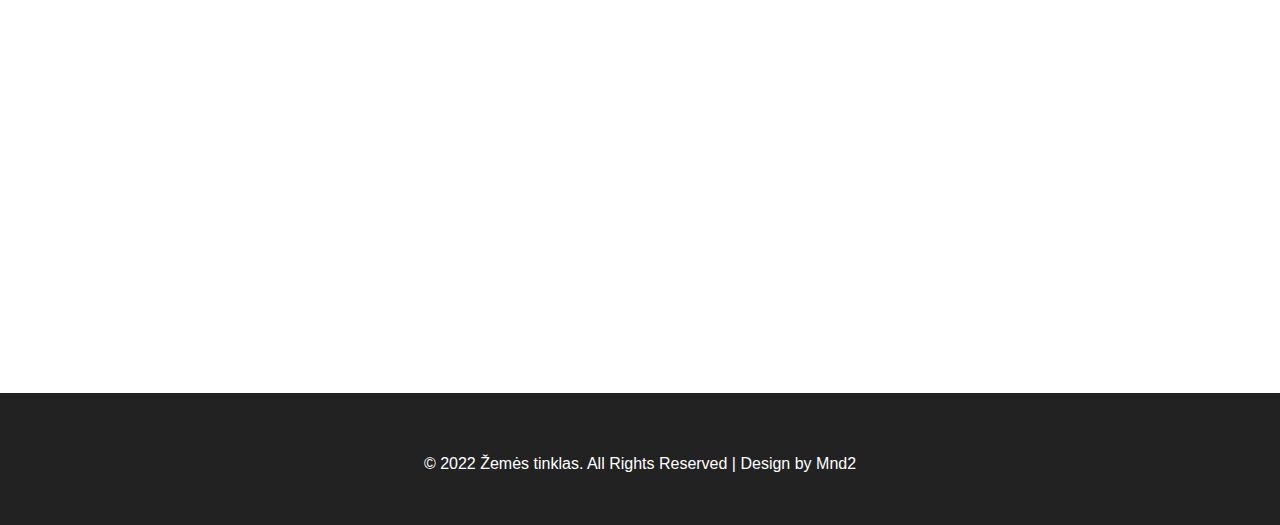
<file: index_ru.html>
<!DOCTYPE HTML>
<html>
<head>
<title>ŽEMĖS TINKLAS</title>
<meta name="viewport" content="width=device-width, initial-scale=1">
<meta http-equiv="Content-Type" content="text/html; charset=UTF-8" />
<meta name="keywords" content="" />
<!-- css files -->
<link href="css/bootstrap.min.css" rel="stylesheet" type="text/css" media="all" />
<link href="css/style.css" rel="stylesheet" type="text/css" media="all"/>
<link href="css/misc.css" rel="stylesheet" type="text/css" media="all"/>
 <link href="css/css.css" rel="stylesheet" type="text/css" media="all"/>
<!-- /css files -->
</head>
  
<body id="myPage" data-spy="scroll" data-target=".navbar" data-offset="60">
<div class="navbar-wrapper">
    <div class="container">
		<nav class="navbar navbar-inverse navbar-static-top cl-effect-20">
			<div class="container">
				<div class="navbar-header">
					<button type="button" class="navbar-toggle collapsed" data-toggle="collapse" data-target="#navbar" aria-expanded="false" aria-controls="navbar">
						<span class="sr-only">Toggle navigation</span>
						<span class="icon-bar"></span>
						<span class="icon-bar"></span>
						<span class="icon-bar"></span>
                                                <span class="icon-bar"></span>

					</button>
				</div>
				<a class="navbar-brand" href="index.html"><img src="/images/logo/ZT_logo_1.png" alt=""></a>
				<div id="navbar" class="navbar-collapse collapse navbar-right">
					<ul class="nav navbar-nav">
						<li><a href="#about">О нас</a></li>
						<li><a href="#warehouse">Склад</a></li>
						<li><a href="#broker">Брокеры</a></li>
						<!--
						<li><a href="#gallery">Галерея</a></li>
						-->
						<li><a href="#contact">Контакты</a></li>
					
					<div class="lang">	
   
						<a href="index.html"><img src="images/lt.png" alt=""></a>
						<a href="index_ru.html"><img src="images/ru.png" alt=""></a>
						<a href="index_en.html"><img src="images/en.png" alt=""></a>
					<div class="lang">	
					</div>
				</div>
			</div>
        </nav>
    </div>
</div>
<!-- Banner Section -->
<!-- Carousel
    ================================================== -->

<div id="myCarousel" class="carousel slide" data-ride="carousel">
    <!-- Indicators -->
	<!--
    <ol class="carousel-indicators">
        <li data-target="#myCarousel" data-slide-to="0" class="active"></li>
        <li data-target="#myCarousel" data-slide-to="1"></li>
        <li data-target="#myCarousel" data-slide-to="2"></li>


    </ol>
-->
    <div class="carousel-inner" role="listbox">
       

        <div class="item active">

			<img class="first-slide" src="images/warehouse.jpg" alt="First slide">
			<h1>ŽEMĖS TINKLAS</h1>
        </div>
      <!--  <div class="item">
			<img class="second-slide" src="#" alt="Second slide">
        </div>
        <div class="item">
			<img class="second-slide" src="#" alt="Second slide">
        </div> -->
     
    </div>

<!-- /Banner Section -->
<!-- About Section -->
<section class="about-us" id="about">
	<h3 class="text-center slideanim">О нас</h3>
	<p class="text-center slideanim"></p>
	<div class="container">
		<div class="row">
			<div class="col-lg-6 col-md-6 col-sm-6">
				<img src="images/logo/ZT_logo.png" alt="about" class="img-responsive slideanim">

			</div>
  
			<div class="col-lg-6 col-md-6 col-sm-6">
				<div class="about-info">
					<p class="abt slideanim"> Мы много лет работаем в сфере логистики. За годы работы мы накопили все необходимое для логистики оборудование и инструменты, а также опыт реализации процессов.Мы рассматриваем логистику как длительный, многоступенчатый процесс, требующий особого внимания и заботы. Каждый проект выполняется в постоянном сотрудничестве с заказчиком и с учетом индивидуальных обстоятельств, с поиском оптимальных решений для вашего бизнеса.</div>
			</div>
		</div>
	</div>
</section>

<!--<div id="animatedImage" style="position: relative;">
 <img src="#" alt="animatedImage" />
</div>-->
<!-- /About Section -->
<!-- Services Section -->
<section class="our-services slideanim" id="warehouse">
	<h3 class="text-center slideanim">Таможенный и простой склад</h3>
	<p class="text-center slideanim"></p>
	<div id="features">
		<div class="container">
			<div class="row">
				<div class="col-md-6 centered">
					<!-- ACCORDION -->
					<div class="accordion ac" id="accordion2">
						<div class="accordion-group">
							<div class="">
							</div><!-- /accordion-heading -->
							<div id="collapseOne" class="accordion-body collapse in">
								<div class="accordion-inner slideanim heading info">
									<p>
										Складские услуги - одно из направлений деятельности UAB "Žemės tinklas". Мы предлагаем 
										нашим клиентам складские услуги как на обычном, так и на таможенном складе: <br> <br>
										<ul>
											<li>Погрузчик максимальной грузоподъемностью до 10 т.</li>
											<li>Склады открытого и временного хранения, где можно хранить товары из третьих стран (LTVR5000).</li>
											<li>Территория круглосуточно контролируется видеокамерами.</li>
											<li>Возможность хранить большие грузы на открытой площадке.</li>
										</ul>
										<h4>Также предоставляются услуги:</h4>
										 <p>
											 <ul>
												 <li>Сортировка грузов.</li>
												 <li>Упаковка, переупаковка грузов.</li>
												 <li>Маркировка груза.</li>
												 <li>Изготовление наклеек.</li>
												 <li>Фотосъемка, обмер, взвешивание товаров.</li>
												 <li>Осмотр товаров.</li>
												 <li>Подбор и подготовка грузов к транспортировке.</li>
											 </ul>
										 </p>
									</p>
								</div><!-- /accordion-inner -->
							</div><!-- /collapse -->
						</div><!-- /accordion-group -->
					</div><!-- Accordion -->
				</div>
			<div class="col-md-6">
					<img src="images/forklift.jpg" class="img-responsive slideanim" alt="service">
				</div>
			</div>
		</div><!--/ .container -->
	</div><!--/ #features -->
</section>
<!-- /Services Section -->
<!-- Events -->
<section class="our-events slideanim" id="broker">
	<h3 class="text-center slideanim">Таможенные брокеры</h3>
	<p class="text-center slideanim"></p>
	<div class="container">
		<div class="row">
			<div class="col-lg-12 col-md-12">
				<div class="event-info heading">
					<p style="padding-top: 20px;">
						UAB “Žemės tinklas” предоставляет своим клиентам профессиональные брокерские услуги на таможне, 
						охватывающие широкий спектр услуг: от предварительного расчета налогов, подготовки документов до подачи и 
						представления на таможне. Предоставляет услуги: <br><br>
						<ul>
							<li>Подготовка таможенных документов в соответствии с требованиями действующего законодательства.</li>
							<li>Подготовка грузовых и сопроводительных документов.</li>
							<li>Представительство клиентов на таможне.</li>
							<li>Предоставление гарантий на импортно-транзитные процедуры и др.</li>
							<li>Консультации по различным таможенным процедурам.</li>
							<li>Таможенный брокер в аэропорту Вильнюса (VNO)</li>
						</ul>
						</p>
				</div>
				<div class="col-md-6">
					<img src="images/broker.jpg" class="img-broker slideanim" alt="service">
				</div>
			</div>
		</div>
	</div>
</section>

<!-- /Events -->
<!-- Gallery Section -->
<!--
<section class="our-gallery" id="gallery">
	<h3 class="text-center slideanim">Галерея</h3>
	<p class="text-center slideanim"></p>
	<div class="container">
		<img src="images/Gallery/Thumb/IMG_1405.jpg" data-darkbox="images/Gallery/IMG_1405.jpg" data-darkbox-description="" class="img-responsive slideanim fr-dib fr-draggable">
		<img src="images/Gallery/Thumb/IMG_1417.jpg" data-darkbox="images/Gallery/IMG_1417.jpg" data-darkbox-description="" class="img-responsive slideanim fr-dib fr-draggable">
		<img src="images/Gallery/Thumb/IMG_20160707_155559.jpg" data-darkbox="images/Gallery/IMG_20160707_155559.jpg" data-darkbox-description="" class="img-responsive slideanim fr-dib fr-draggable">

		<img src="images/Gallery/Thumb/IMG_20160707_173307.jpg" data-darkbox="images/Gallery/IMG_20160707_173307.jpg" data-darkbox-description="" class="img-responsive slideanim fr-dib fr-draggable">
		<img src="images/Gallery/Thumb/IMG_8585.jpg" data-darkbox="images/Gallery/IMG_8585.jpg" data-darkbox-description="" class="img-responsive slideanim fr-dib fr-draggable">
		<img src="images/Gallery/Thumb/IMG_8600.jpg" data-darkbox="images/Gallery/IMG_8600.jpg" data-darkbox-description="" class="img-responsive slideanim fr-dib fr-draggable">
		<img src="images/Gallery/Thumb/IMG_8601.jpg" data-darkbox="images/Gallery/IMG_8601.jpg" data-darkbox-description="" class="img-responsive slideanim fr-dib fr-draggable">
	</div>
</section>
-->
<!-- /Gallery Section -->
<!-- Testimonials -->
<!--<section class="our-testimonials slideanim" id="links">
	<h3 class="text-center slideanim">Nuorodos</h3>
	<p class="text-center slideanim"></p>
	<div class="container">
		<div class="row">
			<div class="col-lg-4 col-md-4">
				<div class="test heading">
					<img src="images/eu.jpg" class="img-responsive slideanim" alt="">
					<p class="t1 slideanim ">
						<ul>
							<li><a href="http://ec.europa.eu/taxation_customs/dds2/eos/eori_validation.jsp?Lang=lt">EORI KODO PATIKRINIMAS</a></li>
							<li><a href="http://ec.europa.eu/taxation_customs/dds2/tra/transit_home.jsp?Lang=lt">Tranzito MRN paieška</a></li>
							<li><a href="http://ec.europa.eu/taxation_customs/dds2/ecs/ecs_home.jsp?Lang=lt">Eksporto MRN paieška</a></li>
						</ul>
					</p>	
				</div>
			</div>
			<div class="col-lg-4 col-md-4">
				<div class="test heading">
					<img src="images/eile2.jpg" class="img-responsive slideanim" alt="">
					<p class="t1 slideanim">
						<ul>
							<li><a href="http://www.pkpd.lt/lt/border">EILĖS PASIENYJE</a></li>
                                                    
							<p>&nbsp;</p>
							<p>&nbsp;</p>
						</ul>
					</p>	
				</div>
			</div>
			<div class="col-lg-4 col-md-4">
				<div class="test heading">
					<img src="images/muitine.jpg" class="img-responsive slideanim" alt="">
					<p class="t1 slideanim">
						<ul>
							<li><a href="http://www.lrmuitne.lt/web/guest/titulinis">Lietuvos muitinės tinklalapis</a></li>
							<p>&nbsp;</p>
							<p>&nbsp;</p>
						</ul>
					</p>	
				</div>
			</div>
		</div>
	</div>
</section>
-->
<!-- Testimonials -->
<!-- Google Map -->

<!-- /Google Map -->
<!-- Contact Section -->
<section class="our-contacts slideanim" id="contact">
	<h3 class="text-center slideanim">Контакты</h3>
	<p class="text-center slideanim"></p>
	<div class="container">
		<div class="row">
<!---->
			<div class="col-lg-6 info heading">
				<p>
					UAB "Žemės Tinklas"<br> 
					Адрес : Kirtimų g. 47B, Vilnius<br>
					Адрес и координаты склада: Sandėlių g.38 Vilnius<br>
					54.65714002053969, 25.121784199313613<br>
					Директор : Vladimiras Vaikovskis <br>
					Номер телефона : +37062077990 <br>
					Эл. почта info@zemestinklas.lt<br>
					<br>
					
					
					
</p>
			</div>

			<div class="col-lg-6">
				<form role="form" action="/#contact" method="POST">
					<div class="row">
						<div class="form-group col-lg-6 slideanim">
							<input type="text" name="contact_name" class="form-control user-name" placeholder="Ваше имя" required/>
						</div>
						<div class="form-group col-lg-6 slideanim">
							<input type="email" name="contact_email" class="form-control mail" placeholder="Aдрес электронной почты" required/>
						</div>
						<div class="clearfix"></div>
						<div class="form-group col-lg-12 slideanim">
							<textarea class="form-control" name="contact_message" rows="6" placeholder="Ваше сообщение" required/></textarea>
						</div>
						<div class="form-group col-lg-12 slideanim">
							<button type="submit" href="#" class="btn-outline1">Отправить</button>
						</div>
					</div>
				</form>
			</div>	
		</div>
	</div>
</section>

<!--<section class="map">
	<div class="container-fluid heading">
		<div class="row">
			<div class="col-lg-6 slideanim ">
				<h3></h3>
				<div class="mapouter"><div class="gmap_canvas"><iframe width="600" height="500" id="gmap_canvas" src="https://www.google.com/maps/place/Zemes+Tinklas/@54.65828,25.1197562,17z/data=!4m13!1m7!3m6!1s0x46dd92c4662dd0c1:0xffd6375690d9aa0b!2sSand%C4%97li%C5%B3+g.+38,+Vilnius+02300!3b1!8m2!3d54.6584724!4d25.1219449!3m4!1s0x46dd93da1c359575:0x2ca146232cfa47b7!8m2!3d54.6570146!4d25.1217439" frameborder="0" scrolling="no" marginheight="0" marginwidth="0"></iframe><a href="https://123movies-i.net"></a></div><style>.mapouter{position:relative;text-align:right;height:500px;width:600px;}.gmap_canvas {overflow:hidden;background:none!important;height:500px;width:600px;}</style></div> w
			</div>	
				
		</div>
	</div>
</section>
-->
<!-- /Contact Section -->
<!-- Footer Section -->
<section class="footer">
	<div class="copyright">
		<p>© 2022 <a href="#">Žemės tinklas</a>. All Rights Reserved | Design by <a href="#" target="_blank">Mnd2</a></p>
	</div>
</section>
<!-- /Footer Section -->
<!-- Back To Top -->
<a href="#0" class="cd-top cd-is-visible">Top</a>
<!-- /Back To Top -->

<!-- js files -->
<script src="js/modernizr.custom.js"></script>
<script src="js/jquery.min.js"></script>
<script src="js/bootstrap.min.js"></script>
<script src="js/SmoothScroll.min.js"></script>
<script src="js/darkbox.js"></script>
<script src="js/main.js"></script>
<script src='js/misc.js'></script>
<script src="js/particlesJS.js" ></script>
<script src="js/santa.js"></script>
<!-- /js files -->

</body>
</html>
</file>
<file: css/style.css>
body{
	padding:0;
	margin:0;
	background:#FFF;
}
body a{
    transition:0.5s all;
	-webkit-transition:0.5s all;
	-moz-transition:0.5s all;
	-o-transition:0.5s all;
	-ms-transition:0.5s all;
}
input[type="button"],input[type="submit"]{
	transition:0.5s all;
	-webkit-transition:0.5s all;
	-moz-transition:0.5s all;
	-o-transition:0.5s all;
	-ms-transition:0.5s all;
}
h1,h2,h3,h4,h5,h6{
	margin:0;	
	padding:0;
}	
p{
	margin:0;
	padding:0;
}
ul{
	margin:0;
	padding:0;
}
label{
	margin:0;
}
button{
	transition:0.5s all;
	-webkit-transition:0.5s all;
	-moz-transition:0.5s all;
	-o-transition:0.5s all;
	-ms-transition:0.5s all;
}
img {
	transition:0.5s all;
	-webkit-transition:0.5s all;
	-moz-transition:0.5s all;
	-o-transition:0.5s all;
	-ms-transition:0.5s all;
}
/*-- /reset code --*/
body {
	font-family: 'Roboto', sans-serif;
	font-weight:100;
}
/*-- Navigation --*/
/* Effect 20: 3D side */
.cl-effect-20 a {
	line-height: 2em;
	-webkit-perspective: 800px;
	-moz-perspective: 800px;
	perspective: 800px;
}

.cl-effect-20 a span {
	font-size: 19px;
    color: #fff;
	position: relative;
	display: inline-block;
	padding: 15px 15px;
	background:transparent;
	box-shadow: inset 0 3px rgb(231, 233, 234);
	-webkit-transition: background 0.6s;
	-moz-transition: background 0.6s;
	transition: background 0.6s;
	-webkit-transform-origin: 50% 0;
	-moz-transform-origin: 50% 0;
	transform-origin: 50% 0;
	-webkit-transform-style: preserve-3d;
	-moz-transform-style: preserve-3d;
	transform-style: preserve-3d;
	-webkit-transform-origin: 0% 50%;
	-moz-transform-origin: 0% 50%;
	transform-origin: 0% 50%;
}

.cl-effect-20 a span::before {
	padding: 15px 15px;
	position: absolute;
	top: 0;
	left: 0;
	width: 100%;
	height: 100%;
	background: #fff;
	color: #2f4351;
	content: attr(data-hover);
	-webkit-transform: rotateX(270deg);
	-moz-transform: rotateX(270deg);
	transform: rotateX(270deg);
	-webkit-transition: -webkit-transform 0.6s;
	-moz-transition: -moz-transform 0.6s;
	transition: transform 0.6s;
	-webkit-transform-origin: 0 0;
	-moz-transform-origin: 0 0;
	transform-origin: 0 0;
	pointer-events: none;
}

.cl-effect-20 a:hover span,
.cl-effect-20 a:focus span {
	background: #2f4351;
}

.cl-effect-20 a:hover span::before,
.cl-effect-20 a:focus span::before {
	-webkit-transform: rotateX(10deg);	
	-moz-transform: rotateX(10deg);
	transform: rotateX(10deg);
}
.navbar>.container .navbar-brand, .navbar>.container-fluid .navbar-brand {
    margin-left: 0px;
    margin-top: 0px;
    color: #fff;
    text-transform: uppercase;
    font-weight: normal;
    font-size: 50px;
	font-family: 'Montserrat', sans-serif;
}
.navbar-wrapper {
	position: absolute;
	top: 0;
	right: 0;
	left: 0;
	z-index: 20;
}
.navbar-wrapper > .container {
	padding-right: 0;
	padding-left: 0;
	margin-top: 45px;
}
.navbar-wrapper .navbar {
	padding-right: 15px;
	padding-left: 15px;
}
.navbar-wrapper .navbar .container {
	width: auto;
}
.navbar-inverse {
    background-color:transparent;
    border-color:transparent;
}
@media (min-width: 768px) {
	.navbar-wrapper {
	margin-top: -30px;
}
	.navbar-wrapper .container {
	padding-right: 15px;
    padding-left: 15px;
}
	.navbar-wrapper .navbar {
    padding-right: 0;
    padding-left: 0;
}
	.navbar-wrapper .navbar {
    border-radius: 4px;
}
}
/*-- /Navigation --*/
/*-- Banner Section --*/
.carousel {

}
.carousel-caption {
	z-index: 10;
}
.carousel .item {
	background-color: #fff;
}
.carousel-inner > .item > img {
	position: absolute;
	top: 0;
	left: 0;
	width: 100%;
}
.carousel, .carousel .item {
	height:925px;
}
/*-- /Banner Section --*/
/*-- About Section --*/
section.about-us {
	padding:100px 0;
} 
section.about-us h3.text-center, section.our-services h3.text-center, section.our-events h3.text-center, section.our-gallery h3.text-center, section.our-testimonials h3.text-center, section.our-contacts h3.text-center {
	font-size:35px;
	font-weight:normal;
	/*-- Agile ITS --*/
	padding:20px 0;
	font-family: 'Montserrat', sans-serif;
} 
section.about-us p.text-center , section.our-services p.text-center, section.our-events p.text-center, section.our-gallery p.text-center, section.our-testimonials p.text-center, section.our-contacts p.text-center {
	font-size:18px;
	font-weight:300;
	padding:0;
}
section.about-us .about-info h4 {
	font-size:25px;
	font-weight:normal;
	padding-bottom:20px;
	font-family: 'Montserrat', sans-serif;
}
section.about-us p.abt {
    font-size: 16px;
    font-weight: 300;
    line-height: 32px;
    padding-bottom: 20px;
    color: #A7A7A7;
}
/*-- /About Section --*/
/*-- Services Section --*/
section.our-services {
	padding:100px 0;
	background:url(../images/service.jpg) no-repeat;
    background-attachment: fixed;
    background-position: center;
    background-size:cover;
	-webkit-background-size:cover;
	-moz-background-size:cover;
	-o-background-size:cover;
}
section.our-services h3.text-center{ 
	color:#000;
	font-family: 'Montserrat', sans-serif;
}
section.our-services p.text-center{ 
	color: #D2D1D1;
}
#features .ac a{
	font-size: 20px;
    font-weight:normal;
	color:beige;
	text-decoration:none;
	font-family: 'Montserrat', sans-serif;
}
#features .ac a:hover {
	color:#fff;
}
#features p {
	font-size: 17px;
    font-weight: 100;
    line-height: 27px;
	color:#fff;
}
.accordion-heading {
    padding: 0px 0 20px;
}
.accordion-inner {
    padding-bottom: 20px;
}
section.our-services img.img-responsive {
	margin:0 auto;
}
/*-- /Services Section --*/
/*-- Events Section --*/
section.our-events {
	padding:0;
	background:url(#) no-repeat;
    background-attachment: fixed;
    background-position: center;
    background-size:100% 100%;
	-webkit-background-size:100% 100%;
	-moz-background-size:100% 100%;
	-o-background-size:100% 100%;
}
section.our-events  h3.text-center {
	color:#000;
}
section.our-events  p.text-center {
	color:#fff;
}
section.our-events h4.text-center {
	font-size:20px;
	color:#fff;
	font-weight:normal;
	padding:30px 0 20px;
	font-family: 'Montserrat', sans-serif;
}
section.our-events p.eve {
	font-size:17px;
	color:#fff;
	line-height: 25px;
	font-weight:100;
	padding: 0 50px 45px;
}
section.our-events .event-info {
    background-color:rgba(19, 29, 0, 0.67);
	-webkit-transition: all 0.5s ease-in-out;
	-moz-transition: all 0.5s ease-in-out;
	-o-transition: all 0.5s ease-in-out;
	transition: all 0.5s ease-in-out;
}
section.our-events .event-info:hover {
	background-color: rgba(0, 0, 0, 0.65);
}
/*-- /Events Section --*/
/*-- Gallery Section --*/
section.our-gallery {
	padding:100px 0;
}
section.our-gallery img.img-responsive {
	display:inline;
	width: 280px;
	margin-bottom:14px;
}
/*
Darkbox
*/
[data-darkbox]{ /* add cursor to clickable darkbox items */
    cursor:pointer;
    backface-visibility:hidden;
}
#darkbox{
    position:fixed;
    z-index:9999;
    background:rgba(0,0,0,0.8) no-repeat none 50%;
    background-size: contain;
    box-shadow:0 0 0 3000px rgba(0,0,0,0.8);
    opacity:0; 
    visibility:hidden;
}
#darkbox.on{ 
    opacity:1;
    visibility:visible;
    height:90% !important;
    width:90% !important;
    left:5% !important;
    top:5% !important;
}
#darkbox:after{
    position:absolute;
    right:0; top:0;
    font-size:2em;
    content:"\2A2F";
    color:#fff;
    cursor:pointer;
}
/*prev next buttons*/
#darkbox_prev,
#darkbox_next{
    cursor:pointer;
    user-select:none;
    -webkit-user-select:none;
    position:absolute;
    top:50%;
    margin-top:-25px;
    height:50px;
    width:50px;
    -webkit-transition:0.3s;
    transition: 0.3s;
    border-top: 2px solid #fff;
    border-right: 2px solid #fff;
}
#darkbox_prev:hover,
#darkbox_next:hover{
    border-color: #09c;
}
#darkbox_prev{
    left: -2px;
    -o-transform: rotate(-135deg);
    -ms-transform: rotate(-135deg);
    -moz-transform: rotate(-135deg);
    -webkit-transform: rotate(-135deg);
    transform: rotate(-135deg);
}
#darkbox_next{
    -o-transform: rotate(45deg);
    -ms-transform: rotate(45deg);
    -moz-transform: rotate(45deg);
    -webkit-transform: rotate(45deg);
    transform: rotate(45deg);
    right: -2px;
}
#darkbox-description{
    position: absolute;
    width:100%;
    color:#fff;
    bottom:5px;
    text-align:right;
    text-shadow: 0 1px 1px #000;
}
#darkbox-description a{
    color:#fff;
    font-weight:bold;
}
#darkbox sub{font-size:10px;}
/*-- Agile ITS --*/
/*-- /Gallery Section --*/
/*-- Testimonial Section --*/
section.our-testimonials {
	padding:100px 0;
	background:url(#) no-repeat;
    background-attachment: fixed;
    background-position: center;
    background-size:100% 100%;
	-webkit-background-size:100% 100%;
	-moz-background-size:100% 100%;
	-o-background-size:100% 100%;
}
section.our-testimonials h3.text-center { 
	color:#fff;
}
section.our-testimonials p.text-center {
	color:#fff;
}
section.our-testimonials .test img.img-responsive {
	width: 120px;
    margin: 0 auto;
	padding-top: 30px;
}
section.our-testimonials h4.text-center {
	font-size:20px;
	font-weight:normal;
	padding:20px 0;
	color:#fff;
	font-family: 'Montserrat', sans-serif;
}
section.our-testimonials p.t1 {
	font-size:16px;
	font-weight:100;
	line-height:25px;
	color:#fff;
    padding: 0 30px 30px;
}
section.our-testimonials .test {
    background-color: rgba(0, 0, 0, 0.64);
    border: 5px solid rgba(0, 0, 0, 0.33);
	-webkit-transition: all 0.5s ease-in-out;
	-moz-transition: all 0.5s ease-in-out;
	-o-transition: all 0.5s ease-in-out;
	transition: all 0.5s ease-in-out;
}
section.our-testimonials .test:hover {
	background-color: rgba(0, 0, 0, 0.88);
}
/*-- /Testimonial Section --*/
/*-- Google Map --*/
section.map iframe.googlemaps {
	width:100%;
	height:400px;
}
/*-- /Google Map --*/
/*-- Contact Section --*/
section.our-contacts {
	padding:100px 0;
	background:url(#) no-repeat;
    background-attachment: fixed;
    background-position: center;
    background-size:100% 100%;
	-webkit-background-size:100% 100%;
	-moz-background-size: 100% 100%;
	-o-background-size: 100% 100%;
}
section.our-contacts h3 {
	color: #000;
}
section.our-contacts p.text-center {
	font-size: 18px;
    font-weight:100;
    padding: 0px 0 80px;
    color:#fff;
}
section.our-contacts .form-control { 
	border:1px solid rgba(255, 255, 255, 0.03);
    border-radius: 0px;
	height: 50px;
    padding: 16px 12px;
    font-size: 19px;
	color:#fff;
	background-color: rgba(0, 0, 0, 0.48);
}
input::-webkit-input-placeholder {
color:#fff!important;
}
 
input:-moz-placeholder {
color:#fff!important;  
}
 
input::-moz-placeholder {
color:#fff!important;  
}
 
input:-ms-input-placeholder {  
color:#fff!important;  
}
textarea::-webkit-input-placeholder {
color:#fff!important;
}
 
textarea::-moz-placeholder {
color:#fff!important;  
}
 
textarea::-moz-placeholder {
color:#fff!important;  
}
 
textarea::-ms-input-placeholder {  
color:#fff!important;  
}
textarea.form-control {
	height:150px!important;
}
.btn-outline1 {
    margin-top: 15px;
    border: solid 2px #fff;
    font-size: 20px;
    color:#fff;
	width:100%;
	font-weight:300;
    background: 0 0;
    -webkit-transition: all 0.5s ease-in-out;
	-moz-transition: all 0.5s ease-in-out;
	-o-transition: all 0.5s ease-in-out;
	transition: all 0.5s ease-in-out;
}
.btn-outline1:hover,
.btn-outline1:focus,
.btn-outline1:active {
    border: solid 2px #fff;
    color:#A29D26;
    background:#fff;
}  
button.btn-outline1 {
	padding: 11px 50px;
    font-size: 21px;
    width: 100%;
	font-family: 'Montserrat', sans-serif;
	background-color: rgba(0, 0, 0, 0.22);
}
/*-- /Contact Section --*/
/*-- Footer --*/
section.footer {
	background-color:#222;
	padding: 60px 0 50px;
	color:#fff;
}
section.footer h2{
	font-size:30px;
	font-family: 'Montserrat', sans-serif;
	font-weight:500;
	padding-bottom: 10px;
	text-transform:uppercase;
}
section.footer h4{
	font-size:25px;
	padding:20px 0;
	font-weight:500;
	font-family: 'Montserrat', sans-serif;
}
section.footer .contact-info i{
	font-size: 30px;
    margin: 25px 20px 10px 25px;
    display: inline-block;
}
section.footer .contact-info p.p3{
	padding:0;
	display: inline-block;
	vertical-align: middle;
	margin: -44px 0 0;
	font-size:16px;
	font-weight:100;
}
section.footer .contact-info p.p4 {
	padding:0;
	display:block;
	vertical-align: middle;
	font-weight:100;
	font-size:16px;
	margin: -22px 0 0 79px;
}
section.footer .contact-info p.p3 a ,section.footer .contact-info  p.p4 a {
	text-decoration:none;
	color:#fff;
}
section.footer .contact-info i.glyphicon.glyphicon-envelope:hover ,section.footer .contact-info p.p3 a:hover ,section.footer .contact-info p.p4 a:hover {
	color:#C1BBBB;
}
.copyright p {
	text-align:center;
	font-size:16px;
	font-weight:200;
}
.copyright p a{
	text-decoration:none;
	color:#fff;
}
.copyright p a:hover {
	color:red;
}
.footer-center p, .footer-right p {
    font-size: 15px;
    line-height: 25px;
    font-weight: 100;
    padding-bottom: 10px;
    color: #999;
}
.footer-right ul.social-icons {
	margin-top:20px;
}
.footer-right ul.social-icons li {
	margin-right: 3px;
}
section.footer .footer-center .form-control {
	border-radius:0px;	
	background-color: rgba(0, 0, 0, 0.25);
	color:#fff;
	text-align: center;
    font-size: 17px;
}
section.footer .footer-center  input::-webkit-input-placeholder {
color:#fff!important;
}
section.footer .footer-center  input:-moz-placeholder {
color:#fff!important;  
}
section.footer .footer-center  input::-moz-placeholder {
color:#fff!important;  
}
section.footer .footer-center  input:-ms-input-placeholder {  
color:#fff!important;  
}
button.btn-outline {
	margin-top:8px;
	font-family: 'Montserrat', sans-serif;
    border: solid 1px #fff;
    font-size: 18px;
    padding: 5px 10px;
    background:rgba(0, 0, 0, 0.45);
	width: 100%;
	-webkit-transition: all 0.5s ease-in-out;
	-moz-transition: all 0.5s ease-in-out;
	-o-transition: all 0.5s ease-in-out;
	transition: all 0.5s ease-in-out;
}
button.btn-outline:hover,
button.btn-outline:focus,
button.btn-outline:active {
    border: solid 1px #fff;
    color: #000;
    background: #fff;
}
section.footer .footer-right ul.social-icons2 {
	list-style:none;
    padding-top: 20px;
}
section.footer .footer-right ul.social-icons2 li {
	display:inline;
	margin-right: 5px;
}
section.footer .footer-right ul.social-icons2 li a i.fa.fa-facebook {
	background-color:#3b5998;
	    width:42px;
    height:42px;
    line-height:44px;
	border-radius:50%;
	-webkit-border-radius:50%;
	-moz-border-radius:50%;
	-o-border-radius:50%;
	-ms-border-radius:50%;
	font-size:21px;
	color:#fff;
	text-align: center;
    vertical-align: middle;	
	 transition:0.5s all;
	-webkit-transition:0.5s all;
	-moz-transition:0.5s all;
	-o-transition:0.5s all;
	-ms-transition:0.5s all;
}
section.footer .footer-right ul.social-icons2 li a i.fa.fa-twitter {
	background-color:#55acee;
	    width:42px;
    height:42px;
    line-height:44px;
	border-radius:50%;
	-webkit-border-radius:50%;
	-moz-border-radius:50%;
	-o-border-radius:50%;
	-ms-border-radius:50%;
	font-size:17px;
	color:#fff;
	text-align: center;
    vertical-align: middle;
	 transition:0.5s all;
	-webkit-transition:0.5s all;
	-moz-transition:0.5s all;
	-o-transition:0.5s all;
	-ms-transition:0.5s all;
}
section.footer .footer-right ul.social-icons2 li a i.fa.fa-linkedin {
	background-color:#e68523;
	border-radius:50%;
	-webkit-border-radius:50%;
	-moz-border-radius:50%;
	-o-border-radius:50%;
	-ms-border-radius:50%;
	font-size:18px;
	color:#fff;
	width:42px;
    height:42px;
    line-height:42px;
	text-align: center;
    vertical-align: middle;
	 transition:0.5s all;
	-webkit-transition:0.5s all;
	-moz-transition:0.5s all;
	-o-transition:0.5s all;
	-ms-transition:0.5s all;
}
section.footer .footer-right ul.social-icons2 li a i.fa.fa-google-plus {
	background-color:#dc4e41;
	width:42px;
    height:42px;
    line-height:44px;
	border-radius:50%;
	-webkit-border-radius:50%;
	-moz-border-radius:50%;
	-o-border-radius:50%;
	-ms-border-radius:50%;
	font-size:16px;
	color:#fff;
	text-align: center;
    vertical-align: middle;
	 transition:0.5s all;
	-webkit-transition:0.5s all;
	-moz-transition:0.5s all;
	-o-transition:0.5s all;
	-ms-transition:0.5s all;
}
section.footer .footer-right ul.social-icons2 li a i.fa.fa-facebook:hover {
	background-color:#002573;
}
section.footer .footer-right ul.social-icons2 li a i.fa.fa-twitter:hover {
	background-color:#004A82;
}
section.footer .footer-right ul.social-icons2 li a i.fa.fa-linkedin:hover { 
	background-color:#BB5E00;
}
section.footer .footer-right ul.social-icons2 li a i.fa.fa-google-plus:hover { 
	background-color:#8A0B00;
}
/*-- /Footer --*/
/*-- slide animations --*/
.slideanim {visibility:hidden;}
.slide {
    /* The name of the animation */
    animation-name: slide;
    -webkit-animation-name: slide; 
    /* The duration of the animation */
    animation-duration: 1s; 
    -webkit-animation-duration: 1s;
    /* Make the element visible */
    visibility: visible; 
}

/* Go from 0% to 100% opacity (see-through) and specify the percentage from when to slide in the element along the Y-axis */
@keyframes slide {
    0% {
        opacity: 0;
        -webkit-transform: translateY(70%);
    } 
    100% {
        opacity: 1;
        -webkit-transform: translateY(0%);
    } 
}
@-webkit-keyframes slide {
    0% {
        opacity: 0;
        -webkit-transform: translateY(70%);
    } 
    100% {
        opacity: 1;
        -webkit-transform: translateY(0%);
    }
}
/*-- /slide animations --*/
/*-- Back To Top --*/
.cd-top {
display: inline-block;
height: 40px;
width: 40px;
position: fixed;
bottom: 40px;
right: 10px;
box-shadow: 0 0 10px rgb(0, 0, 0, 0.05);
/* image replacement properties */
overflow: hidden;
text-indent: 100%;
white-space: nowrap;
background: rgba(0, 0, 0, 0.5) url(/images/1_warehouse.png) no-repeat center 50%;
visibility: hidden;
background-size: 40px;
opacity: 0;
-webkit-transition: opacity .3s 0s, visibility 0s .3s;
-moz-transition: opacity .3s 0s, visibility 0s .3s;
transition: opacity .3s 0s, visibility 0s .3s;
}
.cd-top.cd-is-visible, .cd-top.cd-fade-out, .no-touch .cd-top:hover {
  -webkit-transition: opacity .3s 0s, visibility 0s 0s;
  -moz-transition: opacity .3s 0s, visibility 0s 0s;
  transition: opacity .3s 0s, visibility 0s 0s;
}
.cd-top.cd-is-visible {
  /* the button becomes visible */
  visibility: visible;
  opacity: 1;
}
.cd-top.cd-fade-out {
  /* if the user keeps scrolling down, the button is out of focus and becomes less visible */
  opacity: .5;
} 
.cd-top:hover {
  background-color: black;
  opacity: 1;
}
@media only screen and (min-width: 768px) {
  .cd-top {
    right: 20px;
    bottom: 20px;
  }
}
@media only screen and (min-width: 1024px) {
  .cd-top {
    height: 50px;
    width: 50px;
    right: 30px;
    bottom: 30px;
  }
}
/*-- /Back To Top --*/

/*-- responsive design --*/
@media(max-width: 1600px){
	.carousel, .carousel .item {
    height: 795px;
}
}

@media (max-width: 1366px) {
.carousel, .carousel .item {
    height: 730px;
}
}

@media (max-width: 1280px) {
.carousel, .carousel .item {
    height: 710px;
}
}

@media (max-width: 1080px) {
.carousel, .carousel .item {
    height: 598px;
}
.nav>li>a {
	padding: 15px 6px;
}
section.our-gallery img.img-responsive {
	width:230px;
}
section.footer h4 {
	text-align:center;
	padding: 20px 0 10px;
}
.footer-center p, .footer-right p {
	text-align:center;
	line-height:25px;
	padding: 10px 0;
}
.col-lg-4.footer-right {
    text-align: center;
}
button.btn-outline {
    margin-top: 20px;
}
section.our-contacts p.text-center {
	padding: 0px 0 40px;
}
section.footer .footer-right ul.social-icons2 {
	text-align:center;
}
section.footer .footer-center .form-control {
    margin-bottom: -20px;
}
}

@media (max-width: 1050px) {
.carousel, .carousel .item {
    height: 581px;
}
}

@media (max-width: 1024px) {
.carousel, .carousel .item {
    height: 565px;
}
section.about-us {
    padding: 50px 0 80px;
}
section.our-services {
    padding: 50px 0 70px;
}
section.our-events {
    padding: 50px 0 70px;
}
section.our-gallery {
    padding: 50px 0 70px;
}
section.our-testimonials {
    padding: 50px 0 70px;
}
section.map iframe.googlemaps {
	height:300px;
}
section.our-contacts {
    padding: 50px 0 70px;
}
section.footer {
	padding:50px 0;
}

@media (max-width: 991px) {
.navbar>.container .navbar-brand, .navbar>.container-fluid .navbar-brand {
    margin-left: 0px;
    margin-bottom: 0px;
	font-size: 35px;	
}
@media (max-width: 768px) {
.navbar>.container .navbar-brand, .navbar>.container-fluid .navbar-brand {
	margin: -100px 0 0px 0px;
}
.contact-info {
    margin-left: 244px;
}
.navbar-nav {
	margin: 0px -50px 0px 0px;
}
.carousel, .carousel .item {
    height: 548px;
}
section.about-us p.abt {
    font-size: 15px;
}
div#accordion2 {
    padding-bottom: 40px;
}
.accordion-heading {
	text-align:center;
}
section.our-events .event-info {
	margin:0 auto 25px;
}
section.our-events p.eve {
	text-align:center;
}
section.our-gallery img.img-responsive {
    width: 175px;
}
section.our-testimonials .test {
	width: 60%;
    margin: 0 auto 30px;
}
}

@media (max-width: 900px) {
.carousel, .carousel .item {
    height: 497px;
}
section.about-us .about-info h4 {
	padding-bottom:15px;
}
section.about-us p.abt {
	padding-bottom:10px;
	line-height: 25px;
}
section.our-events h4.text-center {
	padding:35px 0 20px;
}
}

@media (max-width: 800px) {
.navbar-nav {
    margin: 0px 0px 0 -45px;
}
.carousel, .carousel .item {
    height: 440px;
}
}

@media (max-width: 768px) {
.carousel, .carousel .item {
    height: 423px;
}
.col-lg-4.footer-center {
    padding: 30px 30px;
}
section.footer .footer-center .form-control {
    margin-bottom: -17px;
}
.contact-info {
    margin-left: 230px;
}
}

@media (max-width: 736px) {
.navbar-nav {
    margin:0 auto;
    background-color: rgba(0, 0, 0, 0.58);
}
.cl-effect-20 a span {
	width:100%;
	text-align:center;
}
.carousel, .carousel .item {
    height: 350px;
}
section.about-us {
	text-align:-webkit-center;
}
section.about-us .about-info h4 {
	padding:30px 0 20px;
}
section.our-gallery {
	text-align:center;
}
.contact-info {
    margin-left: 215px;
}
section.footer .footer-center .form-control {
	margin-bottom:-15px;
}

}

.carousel, .carousel .item {
    height: 311px;
}
.contact-info {
    margin-left: 185px;
}
}

@media (max-width: 600px) {
.carousel, .carousel .item {
    height: 328px;
}
.navbar>.container .navbar-brand, .navbar>.container-fluid .navbar-brand {
    margin: -100px 0 0px 0px;
}
}

@media (max-width: 568px) {
.carousel, .carousel .item {
    height: 256px;
}
.navbar>.container .navbar-brand, .navbar>.container-fluid .navbar-brand {
    margin: -100px 0 0px 0px;
}
section.our-events .event-info {
	width:75%;
}
section.our-gallery img.img-responsive {
    width: 250px;
}
section.our-testimonials .test {
    width: 70%;
}
.contact-info {
    margin-left: 130px;
}
}
section.about-us h3.text-center, section.our-services h3.text-center, section.our-events h3.text-center, section.our-gallery h3.text-center, section.our-testimonials h3.text-center, section.our-contacts h3.text-center {
	font-size:30px;
}
section.about-us {
    padding: 35px 0 50px;
}
section.about-us p.text-center, section.our-services p.text-center, section.our-events p.text-center, section.our-gallery p.text-center, section.our-testimonials p.text-center, section.our-contacts p.text-center {
	padding: 0;
}
section.our-gallery img.img-responsive {
    width: 200px;
}
section.our-testimonials .test {
    width: 80%;
	text-align:center;
}
.contact-info {
    margin-left: 85px;
}
}

@media (max-width: 414px) {
.carousel, .carousel .item {
    height: 223px;
}
#features p {
    font-size: 16px;
}	
.navbar>.container .navbar-brand, .navbar>.container-fluid .navbar-brand {
    margin-top: -100px;
}
section.about-us {
    padding: 25px 0 50px;
}
section.our-services {
    padding: 30px 0 50px;
	text-align: center;
}
section.our-events .event-info {
    width: 85%;
}
section.our-events p.eve {
	padding: 0 20px 27px;
    font-size: 15px;
}
section.our-events {
    padding: 35px 0 50px;
}
section.our-gallery img.img-responsive {
    width: 180px;
}
section.our-gallery {
    padding: 35px 0 50px;
}
section.our-testimonials {
    padding: 35px 0 40px;
}
section.our-testimonials .test {
    width: 85%;
}
section.footer h2 {
    font-size: 22px;
}
.contact-info {
    margin-left: 60px;
}
 section.about-us p.text-center, section.our-services p.text-center, section.our-events p.text-center, section.our-gallery p.text-center, section.our-testimonials p.text-center, section.our-contacts p.text-center {
    padding: 5px 0 30px;
    font-size: 16px;
    line-height: 1.9em;
}
section.footer h4 {
    text-align: center;
    padding: 6px 0 0px;
    font-size: 21px;
}
}

@media (max-width: 384px) {
.carousel, .carousel .item {
    height: 206px;
}
section.our-gallery img.img-responsive {
    width: 165px;
}
section.our-testimonials p.t1 {
	padding: 0 10px 30px;
}
section.our-contacts {
    padding: 30px 0 50px;
}
section.our-contacts .form-control {
	height: 40px;
	font-size: 17px;
}
button.btn-outline1 {
    padding: 7px 50px;
}
section.map iframe.googlemaps {
    height: 250px;
}
.contact-info {
    margin-left: 40px;
}
}

@media (max-width: 375px) {
.carousel, .carousel .item {
    height: 201px;
}
section.our-gallery img.img-responsive {
    width: 160px;
}
section.our-testimonials p.t1 {
    font-size: 16px;
}
.contact-info {
    margin-left: 35px;
}
}

@media (max-width: 320px) {
.carousel, .carousel .item {
    height: 170px;
}
.navbar>.container .navbar-brand, .navbar>.container-fluid .navbar-brand {
	margin: -100px 0 0 0px;
}
section.about-us h3.text-center, section.our-services h3.text-center, section.our-events h3.text-center, section.our-gallery h3.text-center, section.our-testimonials h3.text-center, section.our-contacts h3.text-center {
	padding:20px 0 10px;
	font-size: 27px;
}
section.about-us p.text-center, section.our-services p.text-center, section.our-events p.text-center, section.our-gallery p.text-center, section.our-testimonials p.text-center, section.our-contacts p.text-center {
    font-size: 16px;
}
section.about-us .about-info h4 {
    padding: 30px 0 15px;
}
section.our-events p.eve {
    font-size: 16px;
}
section.our-gallery img.img-responsive {
    width: 260px;
}
.contact-info {
    margin-left: 10px;
}
button.btn-outline {
    margin-top: 22px;
}
section.our-events p.eve {
    padding: 0 20px 45px;
}
section.our-testimonials .test {
    width: 90%;
}
section.footer h2 {
    font-size: 20px;
}
}

@media (max-width: 414px) {

	section.our-services h3.text-center{ 
	color: #000;
	font-family: 'Montserrat', sans-serif;
	}

	section.our-events  h3.text-center {
	color: #000;
	}
}
#snow{
	background: none;
	font-family: Androgyne;
	background-image: url('#'), url('#'), url('#');
	height: 100%;
	left: 0;
	position: absolute;
	top: 0;
	width: 100%;
	z-index:1;
	-webkit-animation: snow 10s linear infinite;
	-moz-animation: snow 10s linear infinite;
	-ms-animation: snow 10s linear infinite;
	animation: snow 10s linear infinite;
}
@keyframes snow {
  0% {background-position: 0px 0px, 0px 0px, 0px 0px;}
  50% {background-position: 500px 500px, 100px 200px, -100px 150px;}
  100% {background-position: 500px 1000px, 200px 400px, -100px 300px;}
}
@-moz-keyframes snow {
  0% {background-position: 0px 0px, 0px 0px, 0px 0px;}
  50% {background-position: 500px 500px, 100px 200px, -100px 150px;}
  100% {background-position: 400px 1000px, 200px 400px, 100px 300px;}
}
@-webkit-keyframes snow {
  0% {background-position: 0px 0px, 0px 0px, 0px 0px;}
  50% {background-position: 500px 500px, 100px 200px, -100px 150px;}
  100% {background-position: 500px 1000px, 200px 400px, -100px 300px;}
}
@-ms-keyframes snow {
  0% {background-position: 0px 0px, 0px 0px, 0px 0px;}
  50% {background-position: 500px 500px, 100px 200px, -100px 150px;}
  100% {background-position: 500px 1000px, 200px 400px, -100px 300px;}
}
#particles-js {
  position: absolute;
  width: 100%;
  height: 100%;
  background: linear-gradient(to bottom, rgba(117, 114, 113, 0.8) 10%, rgba(40, 49, 77, 0.8) 30%, rgba(29, 35, 71, 0.8) 50%, rgba(19, 25, 28, 0.8) 80%, rgba(15, 14, 14, .8) 50%), url(#);
  background-repeat: no-repeat;
  background-size: cover;
  background-position: 50% 50%;
}
</file>
<file: css/misc.css>
.fixed {
	/*
	position: fixed;
	background-color: rgb(0, 255, 106);
	*/
	margin-top: 0;
}

.active {
	color: black !important;
}

.nav li a {
	font-size: 19px;
    color: #fff;
	position: relative;
	display: inline-block;
	padding: 15px 15px;
	background:transparent;
}

.navbar-inverse .navbar-nav>li>a {
	color: #000;
	margin-top: 15px;
}

.navbar-inverse .navbar-nav>.active>a, .navbar-inverse .navbar-nav>.active>a:focus, .navbar-inverse .navbar-nav>.active>a:hover {
	background-color: black;
}

.navbar-brand img {
  width: 135px;
  height: 135px;
  margin-left: -45px;
}

.lang {
  float: right;
	margin-top:  0px;
	padding-left: 0px;
}

.heading {
	padding: 30px;
	margin-left: 15px;
	margin-right: 10px;
}

.heading h4 {
	color: white;
	font-size: 17px !important;
	padding: 10px 0;
}

.heading ul li {
	color: white;
	font-size: 17px !important;
}

.heading p {
	color: white;
	font-size: 17px !important;
}

section.our-services {
	background: url(#) no-repeat;
	background-color: blanchedalmond;
	background-position: center;
	background-attachment: fixed;
}

section.our-events {
	background: url(#) no-repeat;
	background-color: blanchedalmond;
	background-position: bottom;
	background-attachment: fixed;
}

section.our-events .event-info {
	background-color: rgba(0, 0, 0, 0.65);
}

.info {
	background-color: rgba(0, 0, 0, 0.65);
}

.heading ul li a {
	color: white;
	font-size: 15px;
}

.heading h3 {
	font-size: 18px;
	padding: 0px 0 15px 0;
}

section.our-contacts .form-control {
	font-size: 17px;
}

section.our-contacts {
	background: url(#) no-repeat;
	background-color: blanchedalmond;
	background-position: bottom;
	background-attachment: fixed;
}
</file>
<file: css/css.css>
#particles-js {
    position: absolute;
    width: 100%;
    height: 100%;
    background: linear-gradient(to bottom, rgba(117, 114, 113, 0.8) 10%, rgba(40, 49, 77, 0.8) 30%, rgba(29, 35, 71, 0.8) 50%, rgba(19, 25, 28, 0.8) 80%, rgba(15, 14, 14, .8) 100%), url(https://38.media.tumblr.com/tumblr_m00c3czJkM1qbukryo1_500.gif);
    background-repeat: no-repeat;
    background-size: cover;
    background-position: 50% 50%;
  }
</file>
